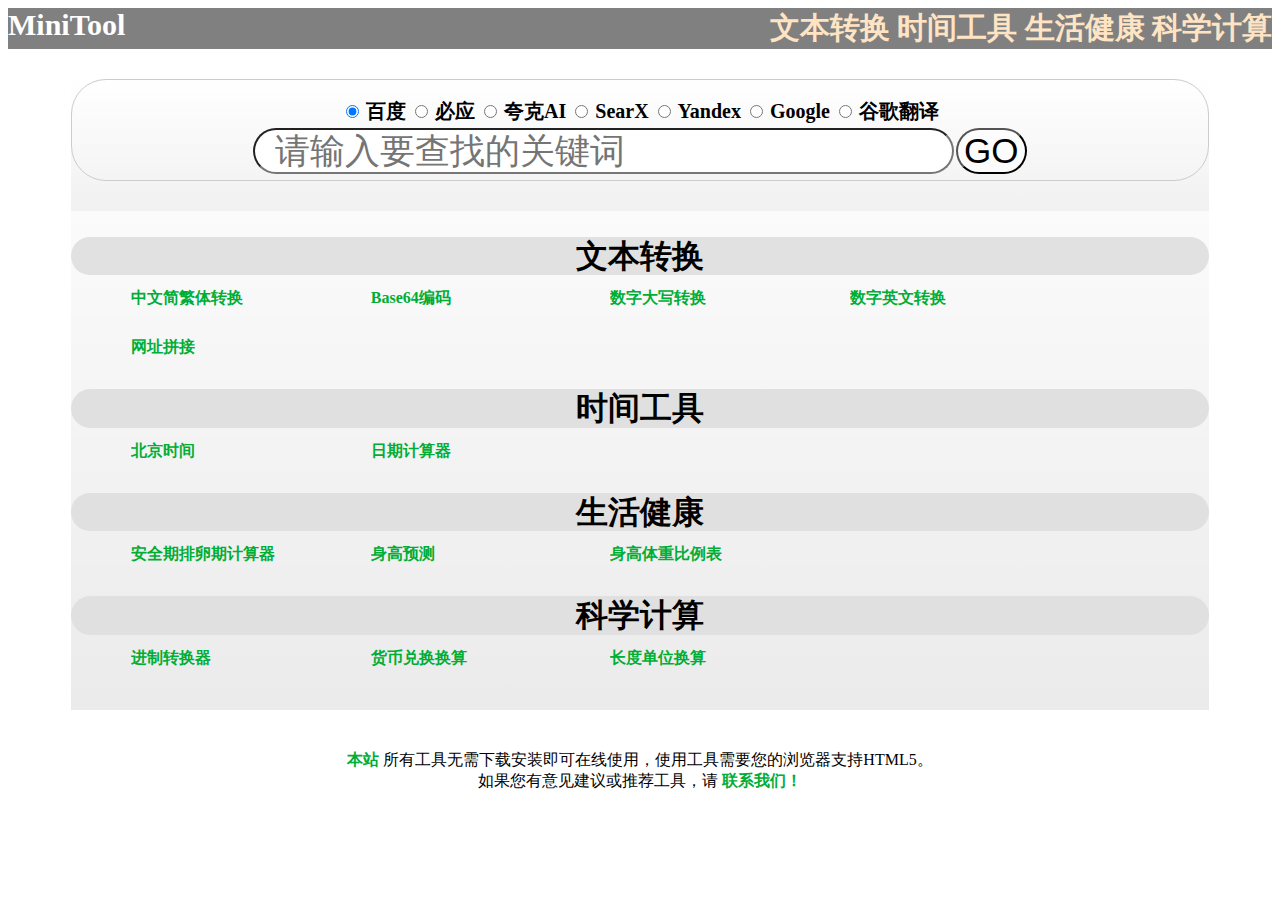
<file: index.html>
<!DOCTYPE html>
<html>

	<head>
		<meta charset="utf-8" />
		<meta http-equiv="X-UA-Compatible" content="IE=edge,chrome=1">
		<meta name="viewport" content="width=device-width, initial-scale=1.0">
		<meta name="author" content="93xo.ox39@gmail.com" />
		<meta name="robots" content="none" />
		<title>首页-MiniTool</title>
		<link rel="stylesheet" type="text/css" href="css/common.css" />
		<link rel="stylesheet" type="text/css" href="css/index.css" />
		<script src="js/index.js" type="text/javascript" charset="utf-8"></script>
		<script src="https://code.jquery.com/jquery-3.1.1.min.js"></script>
	</head>

	<body>
		<!--导航begin-->
		<div class="navigation clearfloat">
			<div class="navl">
				MiniTool
			</div>
			<div class="navr">
				<a href="index.html#t1">文本转换</a>
				<a href="index.html#t2">时间工具</a>
				<a href="index.html#t3">生活健康</a>
				<a href="index.html#t4">科学计算</a>
			</div>
		</div>
		<!--导航end-->
		<!--整体框架begin-->
		<div class="canvas">

			<!--搜索引擎begin -->
			<div id="">

				<form name="search_form1" class="search_form1" target="_blank" onsubmit="return gowhere1(this)" style="vertical-align: middle; padding-top:  15px;border-radius: 35px;border: 1px solid #ccc;">
					<table width="100%" height="100%" align="center" style="vertical-align: middle;">
						<tr align="center">
							<td valign="middle" width="100%" align="center">
								<input checked="" name="myselect" onclick="javascript:this.form.value=0;" type="radio" value="0">
								<font color="#000" style="font-SIZE: 20px;font-weight: bold;">百度</font>
								<input name="myselect" onclick="javascript:this.form.myselectvalue.value=1;" type="radio" value="1">
								<font color="#000" style="font-SIZE: 20px;font-weight: bold;">必应</font>
								<input name="myselect" onclick="javascript:this.form.myselectvalue.value=2;" type="radio" value="2">
								<font color="#000" style="font-SIZE: 20px;font-weight: bold;">夸克AI</font>
								<input name="myselect" onclick="javascript:this.form.myselectvalue.value=3;" type="radio" value="3">
								<font color="#000" style="font-SIZE: 20px;font-weight: bold;">SearX</font>
								<input name="myselect" onclick="javascript:this.form.myselectvalue.value=4;" type="radio" value="4">
								<font color="#000" style="font-SIZE:20px;font-weight: bold;">Yandex</font>
								<input name="myselect" onclick="javascript:this.form.myselectvalue.value=5;" type="radio" value="5">
								<font color="#000" style="font-SIZE: 20px;font-weight: bold;">Google</font>
								<input name="myselect" onclick="javascript:this.form.myselectvalue.value=6;" type="radio" value="6">
								<font color="#000" style="font-SIZE: 20px;font-weight: bold;">谷歌翻译</font>
								<table align="center" width="100%">
									<tbody>
										<tr>
											<td align="center">
												<font style="font-SIZE: 10px">
													<input id="q" name="q" type="text" placeholder="请输入要查找的关键词">
												</font>
												<input type="submit" value="GO" style="font-size:35px;background-color: rgba(255,255,255,.6); border-radius: 30px;">
											</td>
										</tr>
									</tbody>
								</table>
							</td>
						</tr>
					</table>
				</form>

			</div>
			<!--搜索引擎end   -->

			<div class="links panel">
				<div class="panel-body">
					<dl class="row">
						<a name="t1">
							<div class="mytitle">文本转换</div>
						</a>
						<dd class="col-sm-3 col-md-2 col-xs-4">
							<a href="chinese.html" target="_blank">
								<span class="link-title">中文简繁体转换</span>
							</a>
						</dd>
						<dd class="col-sm-3 col-md-2 col-xs-4">
							<a href="base64.html" target="_blank">
								<span class="link-title">Base64编码</span>
							</a>
						</dd>
						<dd class="col-sm-3 col-md-2 col-xs-4">
							<a href="daxiaoxie.html" target="_blank">
								<span class="link-title">数字大写转换</span>
							</a>
						</dd>
						<dd class="col-sm-3 col-md-2 col-xs-4">
							<a href="szyw.html" target="_blank">
								<span class="link-title">数字英文转换</span>
							</a>
						</dd>
						<dd class="col-sm-3 col-md-2 col-xs-4">
							<a href="ms.html" target="_blank">
								<span class="link-title">网址拼接</span>
							</a>
						</dd>
						
					</dl>
					<dl class="row">
						<a name="t2">
							<div class="mytitle">时间工具</div>
						</a>
						<dd class="col-sm-3 col-md-2 col-xs-4">
							<a href="time.html" target="_blank">
								<span class="link-title">北京时间</span>
							</a>
						</dd>
						<dd class="col-sm-3 col-md-2 col-xs-4">
							<a href="timeca.html" target="_blank">
								<span class="link-title">日期计算器</span>
							</a>
						</dd>
					</dl>
					<dl class="row">
						<a name="t3">
							<div class="mytitle">生活健康</div>
						</a>
						<dd class="col-sm-3 col-md-2 col-xs-4">
							<a href="hy.html" target="_blank">
								<span class="link-title">安全期排卵期计算器</span>
							</a>
						</dd>
						<dd class="col-sm-3 col-md-2 col-xs-4">
							<a href="weight.html" target="_blank">
								<span class="link-title">身高预测</span>
							</a>
						</dd>
						<dd class="col-sm-3 col-md-2 col-xs-4">
							<a href="bztz.html" target="_blank">
								<span class="link-title">身高体重比例表</span>
							</a>
						</dd>
					</dl>
					<dl class="row">
						<a name="t4">
							<div class="mytitle">科学计算</div>
						</a>
						<dd class="col-sm-3 col-md-2 col-xs-4">
							<a href="jinzhi.html" target="_blank">
								<span class="link-title">进制转换器</span>
							</a>
						</dd>
						<dd class="col-sm-3 col-md-2 col-xs-4">
							<a href="MoneyChange.html" target="_blank">
								<span class="link-title">货币兑换换算</span>
							</a>
						</dd>
						<dd class="col-sm-3 col-md-2 col-xs-4">
							<a href="cddwhs.html" target="_blank">
								<span class="link-title">长度单位换算</span>
							</a>
						</dd>
						
					</dl>
				</div>

			</div>
		</div>

		</div>
		<!--整体框架end-->
		<!--页脚 begin-->
		<div class="copyright" align="center">
			<a href="index.html">本站</a> 所有工具无需下载安装即可在线使用，使用工具需要您的浏览器支持HTML5。
			<br /> 如果您有意见建议或推荐工具，请
			<a href="#">联系我们！</a>
		</div>
		<!--页脚 end-->
	</body>

</html>
<!--
页面负责人：chc
创作时间：2019-06-19
实现功能：词条搜索，首页排版，整体框架
-->
</file>
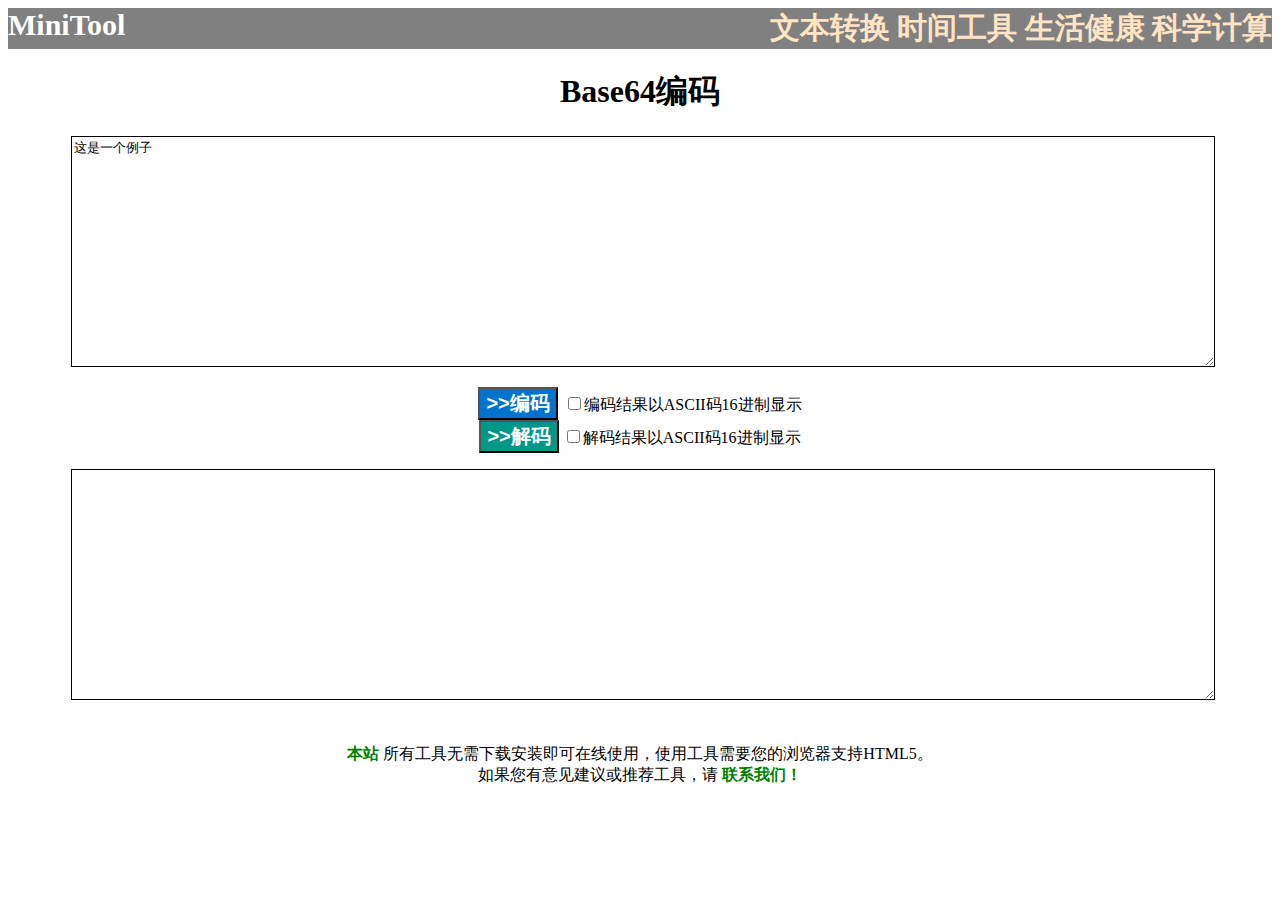
<file: base64.html>
<!DOCTYPE html>
<html>

	<head>
		<meta charset="utf-8" />
		<meta http-equiv="X-UA-Compatible" content="IE=edge,chrome=1">
		<meta name="viewport" content="width=device-width, initial-scale=1.0">
		<meta name="author" content="93xo.ox39@gmail.com" />
		<meta name="robots" content="none" />
		<title>Base64编码-MiniTool</title>
		<!--公共样式-->
		<link rel="stylesheet" type="text/css" href="css/common.css" />
		<!--单页样式-->
		<link rel="stylesheet" type="text/css" href="#" />
		<!--当前页面所用js-->
		<script src="js/base64.js" type="text/javascript" charset="utf-8"></script>
		<script src="https://code.jquery.com/jquery-3.1.1.min.js"></script>
	</head>

	<body>
		<!--导航begin-->
		<div class="navigation clearfloat">
			<div class="navl">
				MiniTool
			</div>
			<div class="navr">
				<a href="index.html#t1">文本转换</a>
				<a href="index.html#t2">时间工具</a>
				<a href="index.html#t3">生活健康</a>
				<a href="index.html#t4">科学计算</a>
			</div>
		</div>
		<!--导航end-->
		<!--整体框架begin-->
		<div class="canvas">
			<h1 align="center">Base64编码</h1>
			<textarea id="texta1" rows="15" cols="">这是一个例子</textarea>
			<br />
			<div class="btmargin">
				<center>
					<button class="bt1" onclick="doEncode();">>>编码</button>
					<label><input type="checkbox" value="hex" id="opt1" />编码结果以ASCII码16进制显示</label>
					<br />
					<button class="bt2" onclick="doDecode();">>>解码</button>
					<label><input type="checkbox" value="hex" id="opt2" />解码结果以ASCII码16进制显示</label>
				</center>
			</div>
			<textarea id="texta2" rows="15" cols=""></textarea>
		</div>
		<!--整体框架end-->
		<!--页脚 begin-->
		<div class="copyright" align="center">
			<a href="index.html">本站</a> 所有工具无需下载安装即可在线使用，使用工具需要您的浏览器支持HTML5。
			<br /> 如果您有意见建议或推荐工具，请
			<a href="#">联系我们！</a>
		</div>
		<!--页脚 end-->
	</body>

</html>
<!--
页面负责人：chc(记得修改!!!)
创作时间：2019-06-19
实现功能：模板
-->
</file>
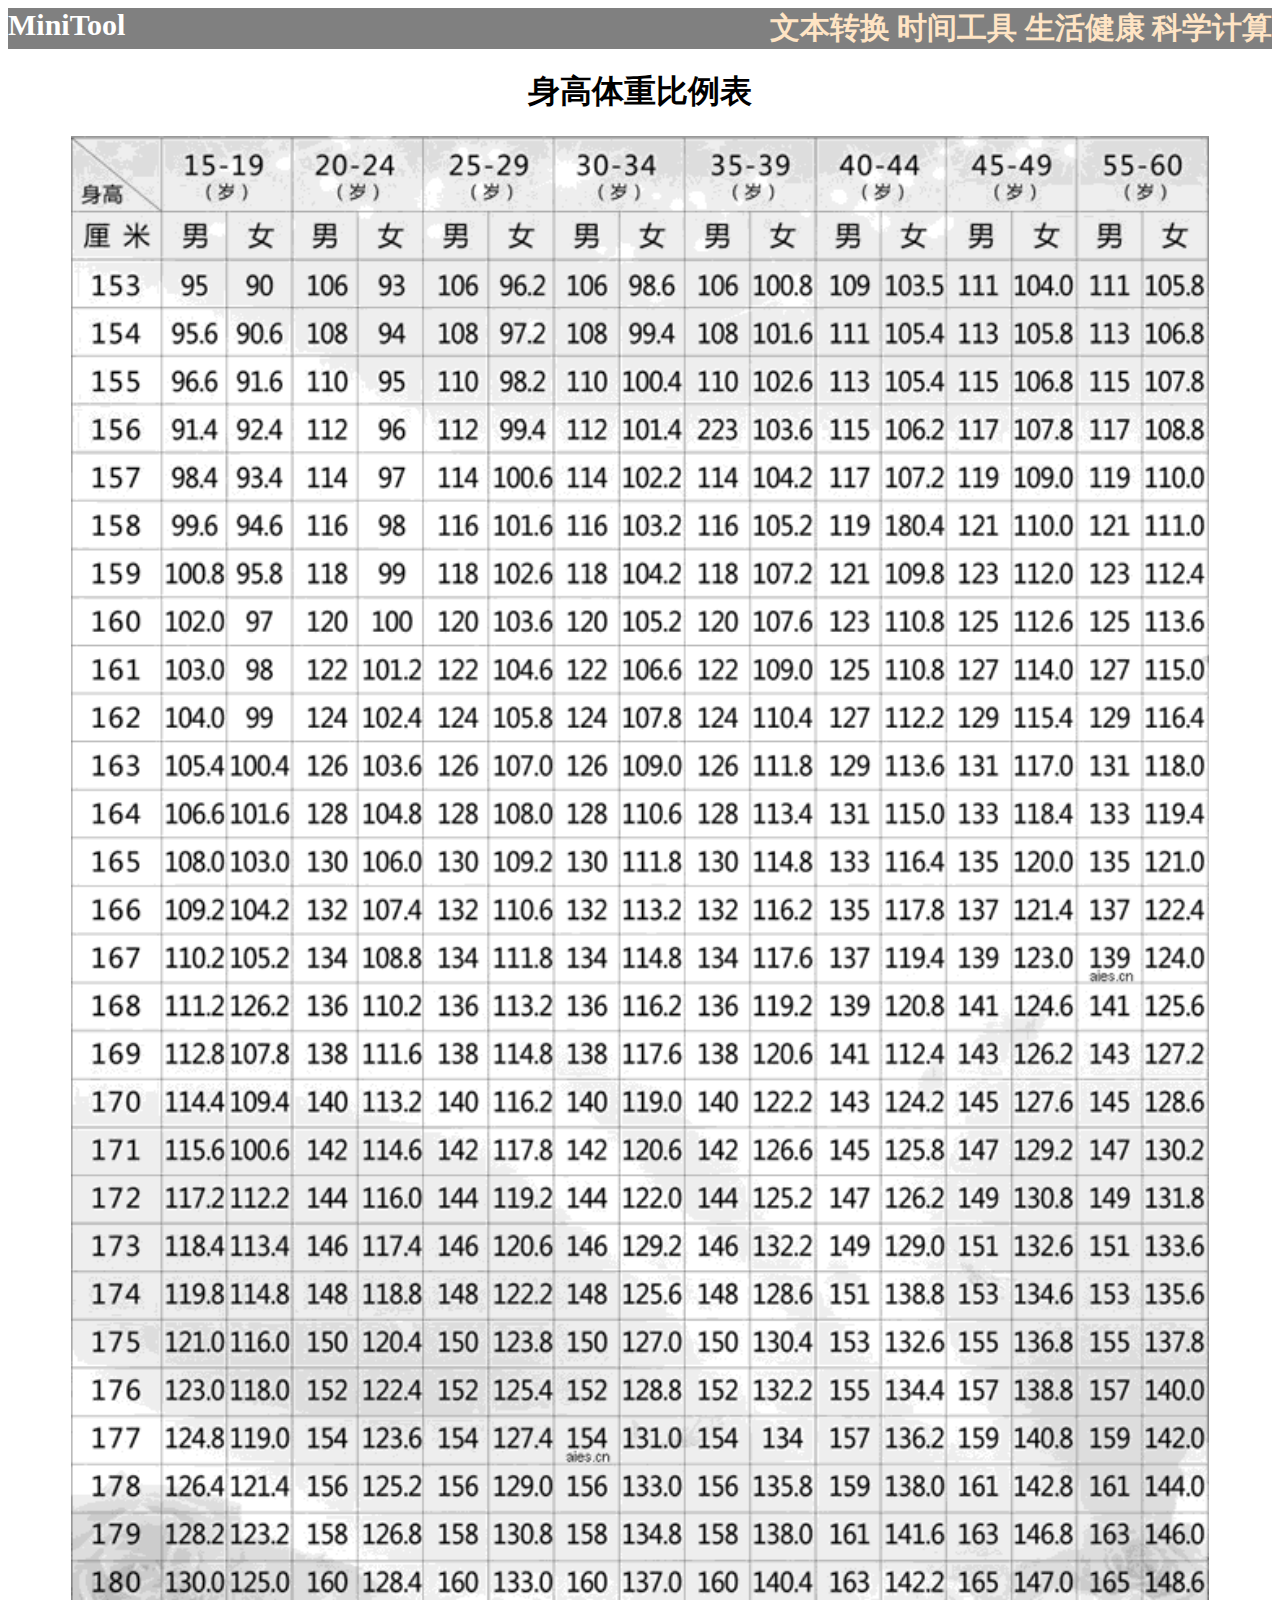
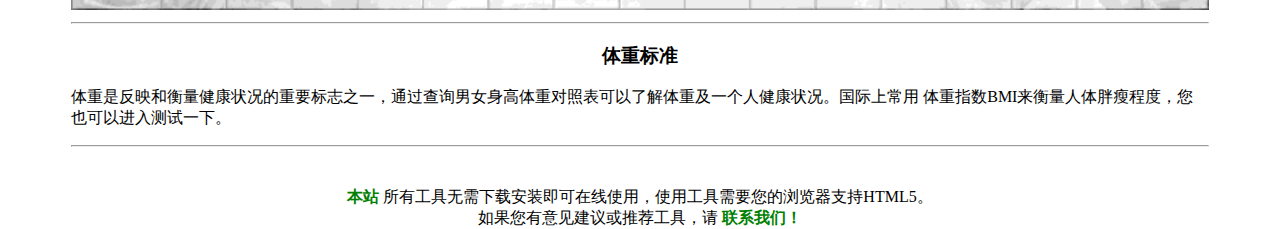
<file: bztz.html>
<!DOCTYPE html>
<html>

	<head>
		<meta charset="utf-8" />
		<meta http-equiv="X-UA-Compatible" content="IE=edge,chrome=1">
		<meta name="viewport" content="width=device-width, initial-scale=1.0">
		<meta name="author" content="93xo.ox39@gmail.com" />
		<meta name="robots" content="none" />
		<title>身高体重比例表-MiniTool</title>
		<!--公共样式-->
		<link rel="stylesheet" type="text/css" href="css/common.css" />
		<!--单页样式-->
		<link rel="stylesheet" type="text/css" href="#" />
		<!--当前页面所用js-->
		<script src="#" type="text/javascript" charset="utf-8"></script>
		<script src="https://code.jquery.com/jquery-3.1.1.min.js"></script>
	</head>

	<body>
		<!--导航begin-->
		<div class="navigation clearfloat">
			<div class="navl">
				MiniTool
			</div>
			<div class="navr">
				<a href="index.html#t1">文本转换</a>
				<a href="index.html#t2">时间工具</a>
				<a href="index.html#t3">生活健康</a>
				<a href="index.html#t4">科学计算</a>
			</div>
		</div>
		<!--导航end-->
		<!--整体框架begin-->
		<div class="canvas">
			<h1>身高体重比例表</h1>
			<img src="img/biaozhuntizhong.png" width="100%">
			<hr />
			<h3 class="title is-3">体重标准</h3>
			<p class="pxsales pxtweb">体重是反映和衡量健康状况的重要标志之一，通过查询男女身高体重对照表可以了解体重及一个人健康状况。国际上常用
				体重指数BMI来衡量人体胖瘦程度，您也可以进入测试一下。</p>
			<hr />
		</div>
		<!--整体框架end-->
		<!--页脚 begin-->
		<div class="copyright" align="center">
			<a href="index.html">本站</a> 所有工具无需下载安装即可在线使用，使用工具需要您的浏览器支持HTML5。
			<br /> 如果您有意见建议或推荐工具，请
			<a href="#">联系我们！</a>
		</div>
		<!--页脚 end-->
	</body>

</html>
<!--
页面负责人：dzx
创作时间：2019-06-19
实现功能：模板
-->
</file>
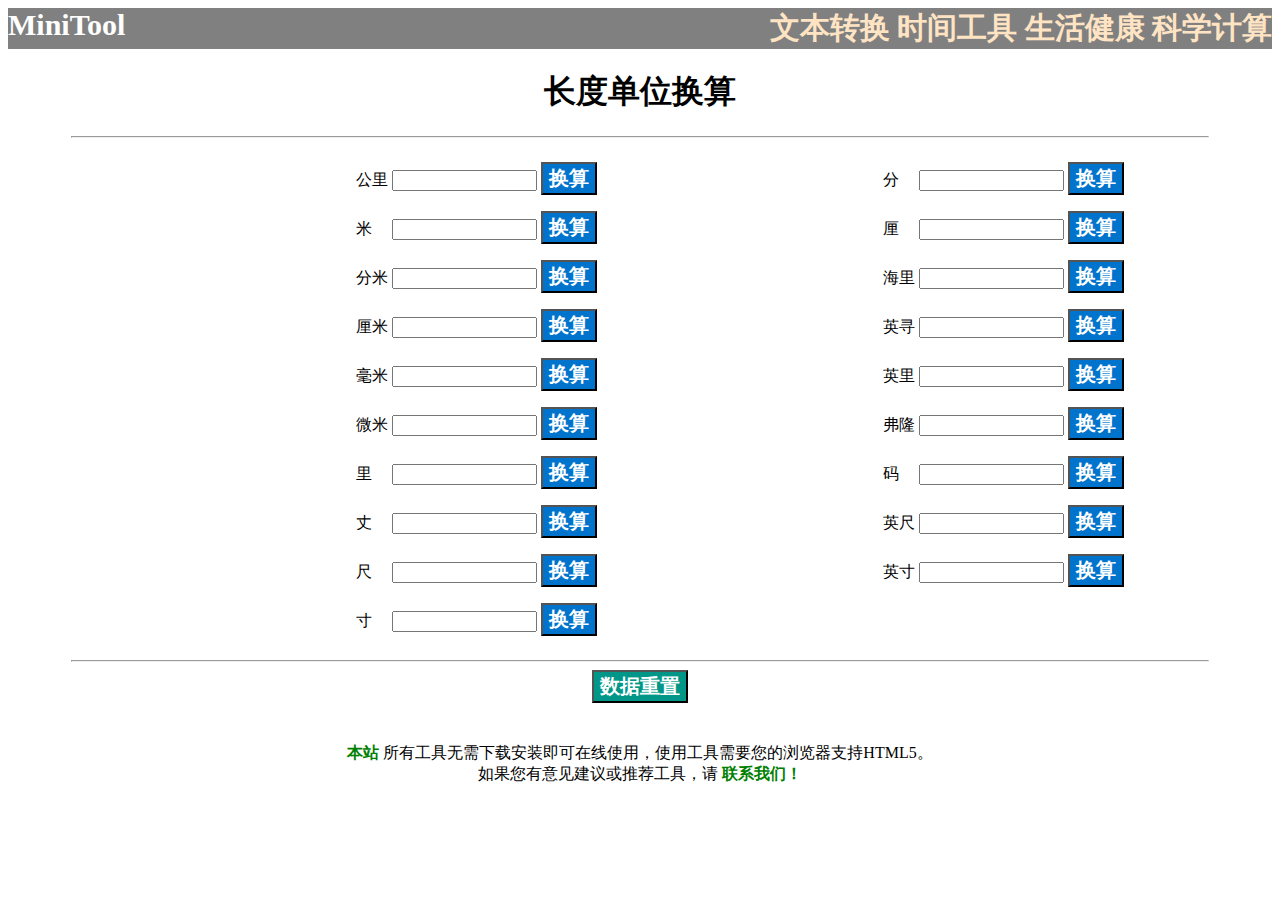
<file: cddwhs.html>
<!DOCTYPE html>
<html>

	<head>
		<meta charset="utf-8" />
		<meta http-equiv="X-UA-Compatible" content="IE=edge,chrome=1">
		<meta name="viewport" content="width=device-width, initial-scale=1.0">
		<meta name="author" content="93xo.ox39@gmail.com" />
		<meta name="robots" content="none" />
		<title>#-MiniTool</title>
		<!--公共样式-->
		<link rel="stylesheet" type="text/css" href="css/common.css" />
		<!--单页样式-->
		<link rel="stylesheet" type="text/css" href="css/cddwhs.css" />
		<!--当前页面所用js-->
		<script type="text/javascript" src="js/cddwhs.js"></script>
	</head>

	<body>
		<!--导航begin-->
		<div class="navigation clearfloat">
			<div class="navl">
				MiniTool
			</div>
			<div class="navr">
				<a href="index.html#t1">文本转换</a>
				<a href="index.html#t2">时间工具</a>
				<a href="index.html#t3">生活健康</a>
				<a href="index.html#t4">科学计算</a>
			</div>
		</div>
		<!--导航end-->
		<!--整体框架begin-->
		<div class="canvas">
			<h1>长度单位换算</h1>
			<hr />
			<form>
				<div class="clearfloat">
					<div class="element">
						<p style="text-align:center;">公里
							<input size="15" name="mKilometer">
							<input class="bt1" onclick="if (checkNum(mKilometer.value)) compute(this.form,mKilometer.name,length_data)" value="换算" type="button" name="mKilometer_bt">
						</p>
						<p style="text-align:center;">米&nbsp;&nbsp;&nbsp;&nbsp;
							<input size="15" name="mMeter">
							<input class="bt1" onclick="if (checkNum(mMeter.value)) compute(this.form,mMeter.name,length_data)" value="换算" type="button" name="mMeter_bt">
						</p>
						<p style="text-align:center;">分米
							<input size="15" name="mDecimeter">
							<input class="bt1" onclick="if (checkNum(mDecimeter.value)) compute(this.form,mDecimeter.name,length_data)" value="换算" type="button" name="mDecimeter_bt">
						</p>
						<p style="text-align:center;">厘米
							<input size="15" name="mCentimeter">
							<input class="bt1" onclick="if (checkNum(mCentimeter.value)) compute(this.form,mCentimeter.name,length_data)" value="换算" type="button" name="mCentimeter_bt">
						</p>
						<p style="text-align:center;">毫米
							<input size="15" name="mMillimeter">
							<input class="bt1" onclick="if (checkNum(mMillimeter.value)) compute(this.form,mMillimeter.name,length_data)" value="换算" type="button" name="mMillimeter_bt">
						</p>
						<p style="text-align:center;">微米
							<input size="15" name="mMicronmeter">
							<input class="bt1" onclick="if (checkNum(mMicronmeter.value)) compute(this.form,mMicronmeter.name,length_data)" value="换算" type="button" name="mMicronmeter_bt">
						</p>
						<p style="text-align:center;">里&nbsp;&nbsp;&nbsp;&nbsp;
							<input size="15" name="mLimeter">
							<input class="bt1" onclick="if (checkNum(mLimeter.value)) compute(this.form,mLimeter.name,length_data)" value="换算" type="button" name="mLimeter_bt">
						</p>
						<p style="text-align:center;">丈&nbsp;&nbsp;&nbsp;&nbsp;
							<input size="15" name="mZhangmeter">
							<input class="bt1" onclick="if (checkNum(mZhangmeter.value)) compute(this.form,mZhangmeter.name,length_data)" value="换算" type="button" name="mZhangmeter_bt">
						</p>
						<p style="text-align:center;">尺&nbsp;&nbsp;&nbsp;&nbsp;
							<input size="15" name="mChimeter">
							<input class="bt1" onclick="if (checkNum(mChimeter.value)) compute(this.form,mChimeter.name,length_data)" value="换算" type="button" name="mChimeter_bt">
						</p>
						<p style="text-align:center;">寸&nbsp;&nbsp;&nbsp;&nbsp;
							<input size="15" name="mCunmeter">
							<input class="bt1" onclick="if (checkNum(mCunmeter.value)) compute(this.form,mCunmeter.name,length_data)" value="换算" type="button" name="mCunmeter_bt">
						</p>
					</div>
					<div class="element">
						<p style="text-align:center;">分&nbsp;&nbsp;&nbsp;&nbsp;
							<input size="15" name="mFenmeter">
							<input class="bt1" onclick="if (checkNum(mFenmeter.value)) compute(this.form,mFenmeter.name,length_data)" value="换算" type="button" name="mFenmeter_bt">
						</p>
						<p style="text-align:center;">厘&nbsp;&nbsp;&nbsp;&nbsp;
							<input size="15" name="mmLimeter">
							<input class="bt1" onclick="if (checkNum(mmLimeter.value)) compute(this.form,mmLimeter.name,length_data)" value="换算" type="button" name="mmLimeter_bt">
						</p>
						<p style="text-align:center;">海里
							<input size="15" name="nautMile">
							<input class="bt1" onclick="if (checkNum(nautMile.value)) compute(this.form,nautMile.name,length_data)" value="换算" type="button" name="nautMile_bt">
						</p>
						<p style="text-align:center;">英寻
							<input size="15" name="nautFathom">
							<input class="bt1" onclick="if (checkNum(nautFathom.value)) compute(this.form,nautFathom.name,length_data)" value="换算" type="button" name="nautFathom_bt">
						</p>
						<p style="text-align:center;">英里
							<input size="15" name="engMile">
							<input class="bt1" onclick="if (checkNum(engMile.value)) compute(this.form,engMile.name,length_data)" value="换算" type="button" name="engMile_bt">
						</p>
						<p style="text-align:center;">弗隆
							<input size="15" name="engFurlong">
							<input class="bt1" onclick="if (checkNum(engFurlong.value)) compute(this.form,engFurlong.name,length_data)" value="换算" type="button" name="engFurlong_bt">
						</p>
						<p style="text-align:center;">码&nbsp;&nbsp;&nbsp;&nbsp;
							<input size="15" name="engYard">
							<input class="bt1" onclick="if (checkNum(engYard.value)) compute(this.form,engYard.name,length_data)" value="换算" type="button" name="engYard_bt">
						</p>
						<p style="text-align:center;">英尺
							<input size="15" name="engFoot">
							<input class="bt1" onclick="if (checkNum(engFoot.value)) compute(this.form,engFoot.name,length_data)" value="换算" type="button" name="engFoot_bt">
						</p>
						<p style="text-align:center;">英寸
							<input size="15" name="engInch">
							<input class="bt1" onclick="if (checkNum(engInch.value)) compute(this.form,engInch.name,length_data)" value="换算" type="button" name="engInch_bt">
						</p>
					</div>
				</div>

				<hr />
				<center>
					<input value="数据重置" type="reset" class="bt2" </center>
			</form>
		</div>
		<!--整体框架end-->
		<!--页脚 begin-->
		<div class="copyright" align="center">
			<a href="index.html">本站</a> 所有工具无需下载安装即可在线使用，使用工具需要您的浏览器支持HTML5。
			<br /> 如果您有意见建议或推荐工具，请
			<a href="#">联系我们！</a>
		</div>
		<!--页脚 end-->
		
	</body>

</html>
<!--
页面负责人：dzx
创作时间：2019-06-19
实现功能：模板
-->
</file>
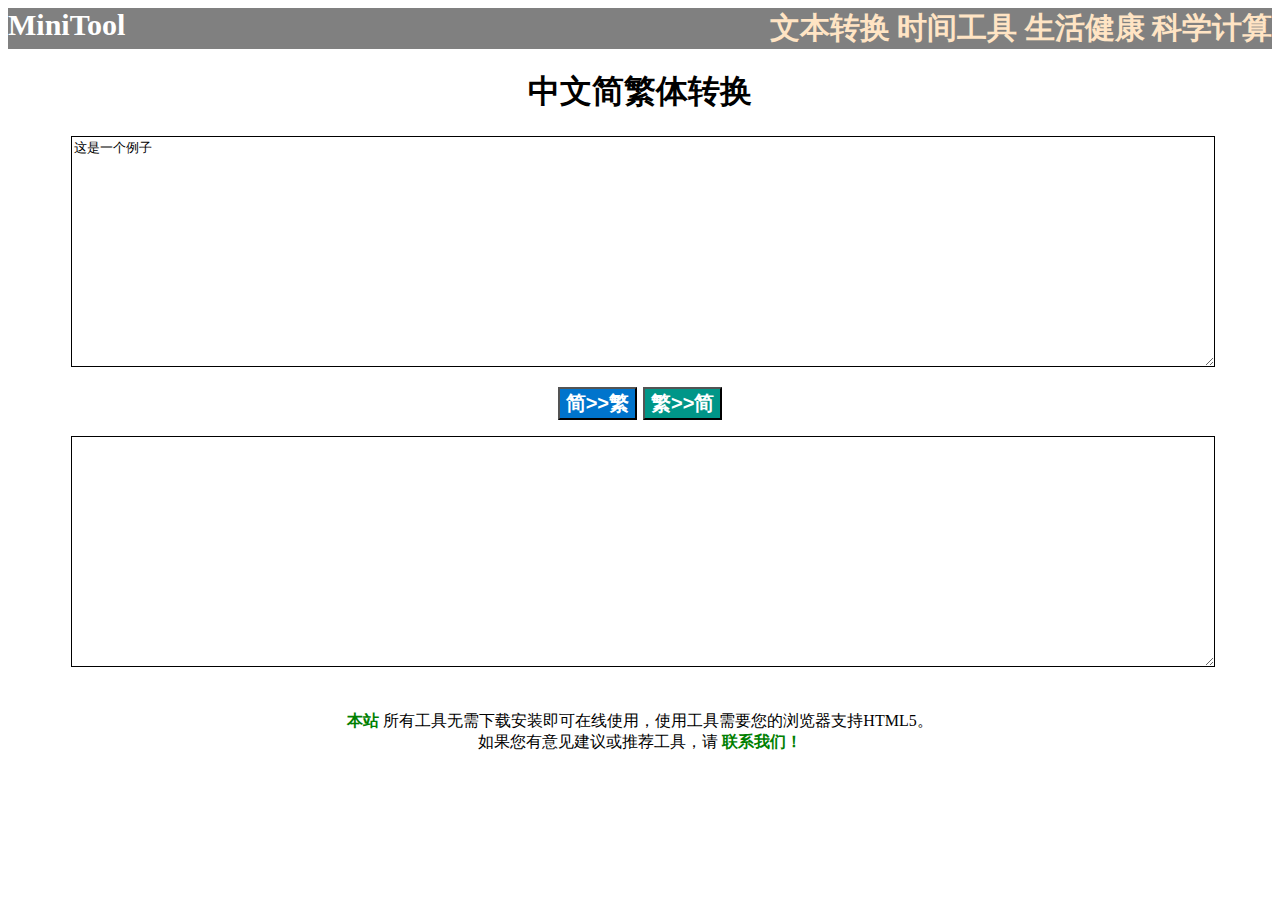
<file: chinese.html>
<!DOCTYPE html>
<html>

	<head>
		<meta charset="utf-8" />
		<meta http-equiv="X-UA-Compatible" content="IE=edge,chrome=1">
		<meta name="viewport" content="width=device-width, initial-scale=1.0">
		<meta name="author" content="93xo.ox39@gmail.com" />
		<meta name="robots" content="none" />
		<title>中文简繁体转换-MiniTool</title>
		<link rel="stylesheet" type="text/css" href="css/common.css" />
		<script src="https://code.jquery.com/jquery-3.1.1.min.js"></script>
	</head>

	<body>
		<!--导航begin-->
		<div class="navigation clearfloat">
			<div class="navl">
				MiniTool
			</div>
			<div class="navr">
				<a href="index.html#t1">文本转换</a>
				<a href="index.html#t2">时间工具</a>
				<a href="index.html#t3">生活健康</a>
				<a href="index.html#t4">科学计算</a>
			</div>
		</div>
		<!--导航end-->
		<!--整体框架begin-->
		<div class="canvas">
			<h1 align="center">中文简繁体转换</h1>
			<textarea id="texta1" rows="15" cols="" onFocus="OnEnter(this)" onBlur="OnExit(this)">这是一个例子</textarea>
			<br />
			<div class="btmargin">
				<center>
					<button class="bt1" onclick="convert(1)" >简>>繁</button>
					<button class="bt2" onclick="convert(0)"  >繁>>简</button>
				</center>
			</div>
			<textarea id="texta2" rows="15" cols=""></textarea>
		</div>
		<!--整体框架end-->
		<!--页脚 begin-->
		<div class="copyright" align="center">
			<a href="index.html">本站</a> 所有工具无需下载安装即可在线使用，使用工具需要您的浏览器支持HTML5。
			<br /> 如果您有意见建议或推荐工具，请
			<a href="#">联系我们！</a>
		</div>
		<!--页脚 end-->
	</body>
<!--函数实现-->
<script type="text/javascript">
	
function findObj(n, d) { //v4.0
	var p,i,x;  if(!d) d=document; if((p=n.indexOf("?"))>0&&parent.frames.length) {
		d=parent.frames[n.substring(p+1)].document; n=n.substring(0,p);}
	if(!(x=d[n])&&d.all) x=d.all[n]; for (i=0;!x&&i<d.forms.length;i++) x=d.forms[i][n];
	for(i=0;!x&&d.layers&&i<d.layers.length;i++) x=findObj(n,d.layers[i].document);
	if(!x && document.getElementById) x=document.getElementById(n); return x;
}

function charPYStr(){
	return '啊阿埃挨哎唉哀皑癌蔼矮艾碍爱隘鞍氨安俺按暗岸胺案肮昂盎凹敖熬翱袄傲奥懊澳芭捌扒叭吧笆八疤巴拔跋靶把耙坝霸罢爸白柏百摆佰败拜稗斑班搬扳般颁板版扮拌伴瓣半办绊邦帮梆榜膀绑棒磅蚌镑傍谤苞胞包褒剥薄雹保堡饱宝抱报暴豹鲍爆杯碑悲卑北辈背贝钡倍狈备惫焙被奔苯本笨崩绷甭泵蹦迸逼鼻比鄙笔彼碧蓖蔽毕毙毖币庇痹闭敝弊必辟壁臂避陛鞭边编贬扁便变卞辨辩辫遍标彪膘表鳖憋别瘪彬斌濒滨宾摈兵冰柄丙秉饼炳病并玻菠播拨钵波博勃搏铂箔伯帛舶脖膊渤泊驳捕卜哺补埠不布步簿部怖擦猜裁材才财睬踩采彩菜蔡餐参蚕残惭惨灿苍舱仓沧藏操糙槽曹草厕策侧册测层蹭插叉茬茶查碴搽察岔差诧拆柴豺搀掺蝉馋谗缠铲产阐颤昌猖场尝常长偿肠厂敞畅唱倡超抄钞朝嘲潮巢吵炒车扯撤掣彻澈郴臣辰尘晨忱沉陈趁衬撑称城橙成呈乘程惩澄诚承逞骋秤吃痴持匙池迟弛驰耻齿侈尺赤翅斥炽充冲虫崇宠抽酬畴踌稠愁筹仇绸瞅丑臭初出橱厨躇锄雏滁除楚础储矗搐触处揣川穿椽传船喘串疮窗幢床闯创吹炊捶锤垂春椿醇唇淳纯蠢戳绰疵茨磁雌辞慈瓷词此刺赐次聪葱囱匆从丛凑粗醋簇促蹿篡窜摧崔催脆瘁粹淬翠村存寸磋撮搓措挫错搭达答瘩打大呆歹傣戴带殆代贷袋待逮怠耽担丹单郸掸胆旦氮但惮淡诞弹蛋当挡党荡档刀捣蹈倒岛祷导到稻悼道盗德得的蹬灯登等瞪凳邓堤低滴迪敌笛狄涤翟嫡抵底地蒂第帝弟递缔颠掂滇碘点典靛垫电佃甸店惦奠淀殿碉叼雕凋刁掉吊钓调跌爹碟蝶迭谍叠丁盯叮钉顶鼎锭定订丢东冬董懂动栋侗恫冻洞兜抖斗陡豆逗痘都督毒犊独读堵睹赌杜镀肚度渡妒端短锻段断缎堆兑队对墩吨蹲敦顿囤钝盾遁掇哆多夺垛躲朵跺舵剁惰堕蛾峨鹅俄额讹娥恶厄扼遏鄂饿恩而儿耳尔饵洱二贰发罚筏伐乏阀法珐藩帆番翻樊矾钒繁凡烦反返范贩犯饭泛坊芳方肪房防妨仿访纺放菲非啡飞肥匪诽吠肺废沸费芬酚吩氛分纷坟焚汾粉奋份忿愤粪丰封枫蜂峰锋风疯烽逢冯缝讽奉凤佛否夫敷肤孵扶拂辐幅氟符伏俘服浮涪福袱弗甫抚辅俯釜斧脯腑府腐赴副覆赋复傅付阜父腹负富讣附妇缚咐噶嘎该改概钙盖溉干甘杆柑竿肝赶感秆敢赣冈刚钢缸肛纲岗港杠篙皋高膏羔糕搞镐稿告哥歌搁戈鸽胳疙割革葛格蛤阁隔铬个各给根跟耕更庚羹埂耿梗工攻功恭龚供躬公宫弓巩汞拱贡共钩勾沟苟狗垢构购够辜菇咕箍估沽孤姑鼓古蛊骨谷股故顾固雇刮瓜剐寡挂褂乖拐怪棺关官冠观管馆罐惯灌贯光广逛瑰规圭硅归龟闺轨鬼诡癸桂柜跪贵刽辊滚棍锅郭国果裹过哈骸孩海氦亥害骇酣憨邯韩含涵寒函喊罕翰撼捍旱憾悍焊汗汉夯杭航壕嚎豪毫郝好耗号浩呵喝荷菏核禾和何合盒貉阂河涸赫褐鹤贺嘿黑痕很狠恨哼亨横衡恒轰哄烘虹鸿洪宏弘红喉侯猴吼厚候后呼乎忽瑚壶葫胡蝴狐糊湖弧虎唬护互沪户花哗华猾滑画划化话槐徊怀淮坏欢环桓还缓换患唤痪豢焕涣宦幻荒慌黄磺蝗簧皇凰惶煌晃幌恍谎灰挥辉徽恢蛔回毁悔慧卉惠晦贿秽会烩汇讳诲绘荤昏婚魂浑混豁活伙火获或惑霍货祸击圾基机畸稽积箕肌饥迹激讥鸡姬绩缉吉极棘辑籍集及急疾汲即嫉级挤几脊己蓟技冀季伎祭剂悸济寄寂计记既忌际继纪嘉枷夹佳家加荚颊贾甲钾假稼价架驾嫁歼监坚尖笺间煎兼肩艰奸缄茧检柬碱硷拣捡简俭剪减荐槛鉴践贱见键箭件健舰剑饯渐溅涧建僵姜将浆江疆蒋桨奖讲匠酱降蕉椒礁焦胶交郊浇骄娇嚼搅铰矫侥脚狡角饺缴绞剿教酵轿较叫窖揭接皆秸街阶截劫节茎睛晶鲸京惊精粳经井警景颈静境敬镜径痉靖竟竞净炯窘揪究纠玖韭久灸九酒厩救旧臼舅咎就疚鞠拘狙疽居驹菊局咀矩举沮聚拒据巨具距踞锯俱句惧炬剧捐鹃娟倦眷卷绢撅攫抉掘倔爵桔杰捷睫竭洁结解姐戒藉芥界借介疥诫届巾筋斤金今津襟紧锦仅谨进靳晋禁近烬浸尽劲荆兢觉决诀绝均菌钧军君峻俊竣浚郡骏喀咖卡咯开揩楷凯慨刊堪勘坎砍看康慷糠扛抗亢炕考拷烤靠坷苛柯棵磕颗科壳咳可渴克刻客课肯啃垦恳坑吭空恐孔控抠口扣寇枯哭窟苦酷库裤夸垮挎跨胯块筷侩快宽款匡筐狂框矿眶旷况亏盔岿窥葵奎魁傀馈愧溃坤昆捆困括扩廓阔垃拉喇蜡腊辣啦莱来赖蓝婪栏拦篮阑兰澜谰揽览懒缆烂滥琅榔狼廊郎朗浪捞劳牢老佬姥酪烙涝勒乐雷镭蕾磊累儡垒擂肋类泪棱楞冷厘梨犁黎篱狸离漓理李里鲤礼莉荔吏栗丽厉励砾历利傈例俐痢立粒沥隶力璃哩俩联莲连镰廉怜涟帘敛脸链恋炼练粮凉梁粱良两辆量晾亮谅撩聊僚疗燎寥辽潦了撂镣廖料列裂烈劣猎琳林磷霖临邻鳞淋凛赁吝拎玲菱零龄铃伶羚凌灵陵岭领另令溜琉榴硫馏留刘瘤流柳六龙聋咙笼窿隆垄拢陇楼娄搂篓漏陋芦卢颅庐炉掳卤虏鲁麓碌露路赂鹿潞禄录陆戮驴吕铝侣旅履屡缕虑氯律率滤绿峦挛孪滦卵乱掠略抡轮伦仑沦纶论萝螺罗逻锣箩骡裸落洛骆络妈麻玛码蚂马骂嘛吗埋买麦卖迈脉瞒馒蛮满蔓曼慢漫谩芒茫盲氓忙莽猫茅锚毛矛铆卯茂冒帽貌贸么玫枚梅酶霉煤没眉媒镁每美昧寐妹媚门闷们萌蒙檬盟锰猛梦孟眯醚靡糜迷谜弥米秘觅泌蜜密幂棉眠绵冕免勉娩缅面苗描瞄藐秒渺庙妙蔑灭民抿皿敏悯闽明螟鸣铭名命谬摸摹蘑模膜磨摩魔抹末莫墨默沫漠寞陌谋牟某拇牡亩姆母墓暮幕募慕木目睦牧穆拿哪呐钠那娜纳氖乃奶耐奈南男难囊挠脑恼闹淖呢馁内嫩能妮霓倪泥尼拟你匿腻逆溺蔫拈年碾撵捻念娘酿鸟尿捏聂孽啮镊镍涅您柠狞凝宁拧泞牛扭钮纽脓浓农弄奴努怒女暖虐疟挪懦糯诺哦欧鸥殴藕呕偶沤啪趴爬帕怕琶拍排牌徘湃派攀潘盘磐盼畔判叛乓庞旁耪胖抛咆刨炮袍跑泡呸胚培裴赔陪配佩沛喷盆砰抨烹澎彭蓬棚硼篷膨朋鹏捧碰坯砒霹批披劈琵毗啤脾疲皮匹痞僻屁譬篇偏片骗飘漂瓢票撇瞥拼频贫品聘乒坪苹萍平凭瓶评屏坡泼颇婆破魄迫粕剖扑铺仆莆葡菩蒲埔朴圃普浦谱曝瀑期欺栖戚妻七凄漆柒沏其棋奇歧畦崎脐齐旗祈祁骑起岂乞企启契砌器气迄弃汽泣讫掐洽牵扦钎铅千迁签仟谦乾黔钱钳前潜遣浅谴堑嵌欠歉枪呛腔羌墙蔷强抢橇锹敲悄桥瞧乔侨巧鞘撬翘峭俏窍切茄且怯窃钦侵亲秦琴勤芹擒禽寝沁青轻氢倾卿清擎晴氰情顷请庆琼穷秋丘邱球求囚酋泅趋区蛆曲躯屈驱渠取娶龋趣去圈颧权醛泉全痊拳犬券劝缺炔瘸却鹊榷确雀裙群然燃冉染瓤壤攘嚷让饶扰绕惹热壬仁人忍韧任认刃妊纫扔仍日戎茸蓉荣融熔溶容绒冗揉柔肉茹蠕儒孺如辱乳汝入褥软阮蕊瑞锐闰润若弱撒洒萨腮鳃塞赛三叁伞散桑嗓丧搔骚扫嫂瑟色涩森僧莎砂杀刹沙纱傻啥煞筛晒珊苫杉山删煽衫闪陕擅赡膳善汕扇缮墒伤商赏晌上尚裳梢捎稍烧芍勺韶少哨邵绍奢赊蛇舌舍赦摄射慑涉社设砷申呻伸身深娠绅神沈审婶甚肾慎渗声生甥牲升绳省盛剩胜圣师失狮施湿诗尸虱十石拾时什食蚀实识史矢使屎驶始式示士世柿事拭誓逝势是嗜噬适仕侍释饰氏市恃室视试收手首守寿授售受瘦兽蔬枢梳殊抒输叔舒淑疏书赎孰熟薯暑曙署蜀黍鼠属术述树束戍竖墅庶数漱恕刷耍摔衰甩帅栓拴霜双爽谁水睡税吮瞬顺舜说硕朔烁斯撕嘶思私司丝死肆寺嗣四伺似饲巳松耸怂颂送宋讼诵搜艘擞嗽苏酥俗素速粟僳塑溯宿诉肃酸蒜算虽隋随绥髓碎岁穗遂隧祟孙损笋蓑梭唆缩琐索锁所塌他它她塔獭挞蹋踏胎苔抬台泰酞太态汰坍摊贪瘫滩坛檀痰潭谭谈坦毯袒碳探叹炭汤塘搪堂棠膛唐糖倘躺淌趟烫掏涛滔绦萄桃逃淘陶讨套特藤腾疼誊梯剔踢锑提题蹄啼体替嚏惕涕剃屉天添填田甜恬舔腆挑条迢眺跳贴铁帖厅听烃汀廷停亭庭挺艇通桐酮瞳同铜彤童桶捅筒统痛偷投头透凸秃突图徒途涂屠土吐兔湍团推颓腿蜕褪退吞屯臀拖托脱鸵陀驮驼椭妥拓唾挖哇蛙洼娃瓦袜歪外豌弯湾玩顽丸烷完碗挽晚皖惋宛婉万腕汪王亡枉网往旺望忘妄威巍微危韦违桅围唯惟为潍维苇萎委伟伪尾纬未蔚味畏胃喂魏位渭谓尉慰卫瘟温蚊文闻纹吻稳紊问嗡翁瓮挝蜗涡窝我斡卧握沃巫呜钨乌污诬屋无芜梧吾吴毋武五捂午舞伍侮坞戊雾晤物勿务悟误昔熙析西硒矽晰嘻吸锡牺稀息希悉膝夕惜熄烯溪汐犀檄袭席习媳喜铣洗系隙戏细瞎虾匣霞辖暇峡侠狭下厦夏吓掀锨先仙鲜纤咸贤衔舷闲涎弦嫌显险现献县腺馅羡宪陷限线相厢镶香箱襄湘乡翔祥详想响享项巷橡像向象萧硝霄削哮嚣销消宵淆晓小孝校肖啸笑效楔些歇蝎鞋协挟携邪斜胁谐写械卸蟹懈泄泻谢屑薪芯锌欣辛新忻心信衅星腥猩惺兴刑型形邢行醒幸杏性姓兄凶胸匈汹雄熊休修羞朽嗅锈秀袖绣墟戌需虚嘘须徐许蓄酗叙旭序畜恤絮婿绪续轩喧宣悬旋玄选癣眩绚靴薛学穴雪血勋熏循旬询寻驯巡殉汛训讯逊迅压押鸦鸭呀丫芽牙蚜崖衙涯雅哑亚讶焉咽阉烟淹盐严研蜒岩延言颜阎炎沿奄掩眼衍演艳堰燕厌砚雁唁彦焰宴谚验殃央鸯秧杨扬佯疡羊洋阳氧仰痒养样漾邀腰妖瑶摇尧遥窑谣姚咬舀药要耀椰噎耶爷野冶也页掖业叶曳腋夜液一壹医揖铱依伊衣颐夷遗移仪胰疑沂宜姨彝椅蚁倚已乙矣以艺抑易邑屹亿役臆逸肄疫亦裔意毅忆义益溢诣议谊译异翼翌绎茵荫因殷音阴姻吟银淫寅饮尹引隐印英樱婴鹰应缨莹萤营荧蝇迎赢盈影颖硬映哟拥佣臃痈庸雍踊蛹咏泳涌永恿勇用幽优悠忧尤由邮铀犹油游酉有友右佑釉诱又幼迂淤于盂榆虞愚舆余俞逾鱼愉渝渔隅予娱雨与屿禹宇语羽玉域芋郁吁遇喻峪御愈欲狱育誉浴寓裕预豫驭鸳渊冤元垣袁原援辕园员圆猿源缘远苑愿怨院曰约越跃钥岳粤月悦阅耘云郧匀陨允运蕴酝晕韵孕匝砸杂栽哉灾宰载再在咱攒暂赞赃脏葬遭糟凿藻枣早澡蚤躁噪造皂灶燥责择则泽贼怎增憎曾赠扎喳渣札轧铡闸眨栅榨咋乍炸诈摘斋宅窄债寨瞻毡詹粘沾盏斩辗崭展蘸栈占战站湛绽樟章彰漳张掌涨杖丈帐账仗胀瘴障招昭找沼赵照罩兆肇召遮折哲蛰辙者锗蔗这浙珍斟真甄砧臻贞针侦枕疹诊震振镇阵蒸挣睁征狰争怔整拯正政帧症郑证芝枝支吱蜘知肢脂汁之织职直植殖执值侄址指止趾只旨纸志挚掷至致置帜峙制智秩稚质炙痔滞治窒中盅忠钟衷终种肿重仲众舟周州洲诌粥轴肘帚咒皱宙昼骤珠株蛛朱猪诸诛逐竹烛煮拄瞩嘱主著柱助蛀贮铸筑住注祝驻抓爪拽专砖转撰赚篆桩庄装妆撞壮状椎锥追赘坠缀谆准捉拙卓桌琢茁酌啄着灼浊兹咨资姿滋淄孜紫仔籽滓子自渍字鬃棕踪宗综总纵邹走奏揍租足卒族祖诅阻组钻纂嘴醉最罪尊遵昨左佐柞做作坐座锕嗳嫒瑷暧霭谙铵鹌媪骜鳌钯呗钣鸨龅鹎贲锛荜哔滗铋筚跸苄缏笾骠飑飙镖镳鳔傧缤槟殡膑镔髌鬓禀饽钹鹁钸骖黪恻锸侪钗冁谄谶蒇忏婵骣觇禅镡伥苌怅阊鲳砗伧谌榇碜龀枨柽铖铛饬鸱铳俦帱雠刍绌蹰钏怆缍鹑辍龊鹚苁骢枞辏撺锉鹾哒鞑骀绐殚赕瘅箪谠砀裆焘镫籴诋谛绨觌镝巅钿癫铫鲷鲽铤铥岽鸫窦渎椟牍笃黩簖怼镦炖趸铎谔垩阏轭锇锷鹗颚颛鳄诶迩铒鸸鲕钫鲂绯镄鲱偾沣凫驸绂绋赙麸鲋鳆钆赅尴擀绀戆睾诰缟锆纥镉颍亘赓绠鲠诟缑觏诂毂钴锢鸪鹄鹘鸹掴诖掼鹳鳏犷匦刿妫桧鲑鳜衮绲鲧埚呙帼椁蝈铪阚绗颉灏颢诃阖蛎黉讧荭闳鲎浒鹕骅桦铧奂缳锾鲩鳇诙荟哕浍缋珲晖诨馄阍钬镬讦诘荠叽哜骥玑觊齑矶羁虿跻霁鲚鲫郏浃铗镓蛲谏缣戋戬睑鹣笕鲣鞯绛缰挢峤鹪鲛疖颌鲒卺荩馑缙赆觐刭泾迳弪胫靓阄鸠鹫讵屦榉飓钜锔窭龃锩镌隽谲珏皲剀垲忾恺铠锴龛闶钪铐骒缂轲钶锞颔龈铿喾郐哙脍狯髋诓诳邝圹纩贶匮蒉愦聩篑阃锟鲲蛴崃徕涞濑赉睐铼癞籁岚榄斓镧褴阆锒唠崂铑铹痨鳓诔缧俪郦坜苈莅蓠呖逦骊缡枥栎轹砺锂鹂疠粝跞雳鲡鳢蔹奁潋琏殓裢裣鲢魉缭钌鹩蔺廪檩辚躏绫棂蛏鲮浏骝绺镏鹨茏泷珑栊胧砻偻蒌喽嵝镂瘘耧蝼髅垆撸噜闾泸渌栌橹轳辂辘氇胪鸬鹭舻鲈脔娈栾鸾銮囵荦猡泺椤脶镙榈褛锊呒唛嬷杩劢缦镘颡鳗麽扪焖懑钔芈谧猕祢渑腼黾缈缪闵缗谟蓦馍殁镆钼铙讷铌鲵辇鲶茑袅陧蘖嗫颟蹑苎咛聍侬哝驽钕傩讴怄瓯蹒疱辔纰罴铍谝骈缥嫔钋镤镨蕲骐绮桤碛颀颃鳍佥荨悭骞缱椠钤嫱樯戗炝锖锵镪羟跄诮谯荞缲硗跷惬锲箧锓揿鲭茕蛱巯赇虮鳅诎岖阒觑鸲诠绻辁铨阕阙悫荛娆桡饪轫嵘蝾缛铷颦蚬飒毵糁缫啬铯穑铩鲨酾讪姗骟钐鳝垧殇觞厍滠畲诜谂渖谥埘莳弑轼贳铈鲥绶摅纾闩铄厮驷缌锶鸶薮馊飕锼谡稣谇荪狲唢睃闼铊鳎钛鲐昙钽锬顸傥饧铴镗韬铽缇鹈阗粜龆鲦恸钭钍抟饨箨鼍娲腽纨绾辋诿帏闱沩涠玮韪炜鲔阌莴龌邬庑怃妩骛鹉鹜饩阋玺觋硖苋莶藓岘猃娴鹇痫蚝籼跹芗饷骧缃飨哓潇骁绡枭箫亵撷绁缬陉荥馐鸺诩顼谖铉镟谑泶鳕埙浔鲟垭娅桠氩厣赝俨兖谳恹闫酽魇餍鼹炀轺鹞鳐靥谒邺晔烨诒呓峄饴怿驿缢轶贻钇镒镱瘗舣铟瘾茔莺萦蓥撄嘤滢潆璎鹦瘿颏罂镛莸铕鱿伛俣谀谕蓣嵛饫阈妪纡觎欤钰鹆鹬龉橼鸢鼋钺郓芸恽愠纭韫殒氲瓒趱錾驵赜啧帻箦谮缯谵诏钊谪辄鹧浈缜桢轸赈祯鸩诤峥钲铮筝骘栉栀轵轾贽鸷蛳絷踬踯觯锺纣绉伫槠铢啭馔颞骓缒诼镯谘缁辎赀眦锱龇鲻偬诹驺鲰镞缵躜鳟讠谫郄勐凼坂垅垴埯埝苘荬荮莜莼菰藁揸吒吣咔咝咴噘噼嚯幞岙嵴彷徼犸狍馀馇馓馕愣憷懔丬溆滟溷漤潴澹甯纟绔绱珉枧桊桉槔橥轱轷赍肷胨飚煳煅熘愍淼砜磙眍钚钷铘铞锃锍锎锏锘锝锪锫锿镅镎镢镥镩镲稆鹋鹛鹱疬疴痖癯裥襁耢颥螨麴鲅鲆鲇鲞鲴鲺鲼鳊鳋鳘鳙鞒鞴齄';
}

function ftPYStr(){
	return '啊阿埃挨哎唉哀皚癌藹矮艾礙愛隘鞍氨安俺按暗岸胺案骯昂盎凹敖熬翺襖傲奧懊澳芭捌扒叭吧笆八疤巴拔跋靶把耙壩霸罷爸白柏百擺佰敗拜稗斑班搬扳般頒板版扮拌伴瓣半辦絆邦幫梆榜膀綁棒磅蚌鎊傍謗苞胞包褒剝薄雹保堡飽寶抱報暴豹鮑爆杯碑悲卑北輩背貝鋇倍狽備憊焙被奔苯本笨崩繃甭泵蹦迸逼鼻比鄙筆彼碧蓖蔽畢斃毖幣庇痹閉敝弊必辟壁臂避陛鞭邊編貶扁便變卞辨辯辮遍標彪膘表鱉憋別癟彬斌瀕濱賓擯兵冰柄丙秉餅炳病並玻菠播撥缽波博勃搏鉑箔伯帛舶脖膊渤泊駁捕蔔哺補埠不布步簿部怖擦猜裁材才財睬踩采彩菜蔡餐參蠶殘慚慘燦蒼艙倉滄藏操糙槽曹草廁策側冊測層蹭插叉茬茶查碴搽察岔差詫拆柴豺攙摻蟬饞讒纏鏟產闡顫昌猖場嘗常長償腸廠敞暢唱倡超抄鈔朝嘲潮巢吵炒車扯撤掣徹澈郴臣辰塵晨忱沈陳趁襯撐稱城橙成呈乘程懲澄誠承逞騁秤吃癡持匙池遲弛馳恥齒侈尺赤翅斥熾充沖蟲崇寵抽酬疇躊稠愁籌仇綢瞅醜臭初出櫥廚躇鋤雛滁除楚礎儲矗搐觸處揣川穿椽傳船喘串瘡窗幢床闖創吹炊捶錘垂春椿醇唇淳純蠢戳綽疵茨磁雌辭慈瓷詞此刺賜次聰蔥囪匆從叢湊粗醋簇促躥篡竄摧崔催脆瘁粹淬翠村存寸磋撮搓措挫錯搭達答瘩打大呆歹傣戴帶殆代貸袋待逮怠耽擔丹單鄲撣膽旦氮但憚淡誕彈蛋當擋黨蕩檔刀搗蹈倒島禱導到稻悼道盜德得的蹬燈登等瞪凳鄧堤低滴迪敵笛狄滌翟嫡抵底地蒂第帝弟遞締顛掂滇碘點典靛墊電佃甸店惦奠澱殿碉叼雕雕刁掉吊釣調跌爹碟蝶叠諜疊丁盯叮釘頂鼎錠定訂丟東冬董懂動棟侗恫凍洞兜抖鬥陡豆逗痘都督毒犢獨讀堵睹賭杜鍍肚度渡妒端短鍛段斷緞堆兌隊對墩噸蹲敦頓囤鈍盾遁掇哆多奪垛躲朵跺舵剁惰墮蛾峨鵝俄額訛娥惡厄扼遏鄂餓恩而兒耳爾餌洱二貳發罰筏伐乏閥法琺藩帆番翻樊礬釩繁凡煩反返範販犯飯泛坊芳方肪房防妨仿訪紡放菲非啡飛肥匪誹吠肺廢沸費芬酚吩氛分紛墳焚汾粉奮份忿憤糞豐封楓蜂峰鋒風瘋烽逢馮縫諷奉鳳佛否夫敷膚孵扶拂輻幅氟符伏俘服浮涪福袱弗甫撫輔俯釜斧脯腑府腐赴副覆賦復傅付阜父腹負富訃附婦縛咐噶嘎該改概鈣蓋溉幹甘桿柑竿肝趕感稈敢贛岡剛鋼缸肛綱崗港杠篙臯高膏羔糕搞鎬稿告哥歌擱戈鴿胳疙割革葛格蛤閣隔鉻個各給根跟耕更庚羹埂耿梗工攻功恭龔供躬公宮弓鞏汞拱貢共鉤勾溝茍狗垢構購夠辜菇咕箍估沽孤姑鼓古蠱骨谷股故顧固雇刮瓜剮寡掛褂乖拐怪棺關官冠觀管館罐慣灌貫光廣逛瑰規圭矽歸龜閨軌鬼詭癸桂櫃跪貴劊輥滾棍鍋郭國果裹過哈骸孩海氦亥害駭酣憨邯韓含涵寒函喊罕翰撼捍旱憾悍焊汗漢夯杭航壕嚎豪毫郝好耗號浩呵喝荷菏核禾和何合盒貉閡河涸赫褐鶴賀嘿黑痕很狠恨哼亨橫衡恒轟哄烘虹鴻洪宏弘紅喉侯猴吼厚候後呼乎忽瑚壺葫胡蝴狐糊湖弧虎唬護互滬戶花嘩華猾滑畫劃化話槐徊懷淮壞歡環桓還緩換患喚瘓豢煥渙宦幻荒慌黃磺蝗簧皇凰惶煌晃幌恍謊灰揮輝徽恢蛔回毀悔慧卉惠晦賄穢會燴匯諱誨繪葷昏婚魂渾混豁活夥火獲或惑霍貨禍擊圾基機畸稽積箕肌饑跡激譏雞姬績緝吉極棘輯籍集及急疾汲即嫉級擠幾脊己薊技冀季伎祭劑悸濟寄寂計記既忌際繼紀嘉枷夾佳家加莢頰賈甲鉀假稼價架駕嫁殲監堅尖箋間煎兼肩艱奸緘繭檢柬堿鹼揀撿簡儉剪減薦檻鑒踐賤見鍵箭件健艦劍餞漸濺澗建僵姜將漿江疆蔣槳獎講匠醬降蕉椒礁焦膠交郊澆驕嬌嚼攪鉸矯僥腳狡角餃繳絞剿教酵轎較叫窖揭接皆稭街階截劫節莖睛晶鯨京驚精粳經井警景頸靜境敬鏡徑痙靖竟競凈炯窘揪究糾玖韭久灸九酒廄救舊臼舅咎就疚鞠拘狙疽居駒菊局咀矩舉沮聚拒據巨具距踞鋸俱句懼炬劇捐鵑娟倦眷卷絹撅攫抉掘倔爵桔傑捷睫竭潔結解姐戒藉芥界借介疥誡屆巾筋斤金今津襟緊錦僅謹進靳晉禁近燼浸盡勁荊兢覺決訣絕均菌鈞軍君峻俊竣浚郡駿喀咖卡咯開揩楷凱慨刊堪勘坎砍看康慷糠扛抗亢炕考拷烤靠坷苛柯棵磕顆科殼咳可渴克刻客課肯啃墾懇坑吭空恐孔控摳口扣寇枯哭窟苦酷庫褲誇垮挎跨胯塊筷儈快寬款匡筐狂框礦眶曠況虧盔巋窺葵奎魁傀饋愧潰坤昆捆困括擴廓闊垃拉喇蠟臘辣啦萊來賴藍婪欄攔籃闌蘭瀾讕攬覽懶纜爛濫瑯榔狼廊郎朗浪撈勞牢老佬姥酪烙澇勒樂雷鐳蕾磊累儡壘擂肋類淚棱楞冷厘梨犁黎籬貍離漓理李裏鯉禮莉荔吏栗麗厲勵礫歷利傈例俐痢立粒瀝隸力璃哩倆聯蓮連鐮廉憐漣簾斂臉鏈戀煉練糧涼梁粱良兩輛量晾亮諒撩聊僚療燎寥遼潦了撂鐐廖料列裂烈劣獵琳林磷霖臨鄰鱗淋凜賃吝拎玲菱零齡鈴伶羚淩靈陵嶺領另令溜琉榴硫餾留劉瘤流柳六龍聾嚨籠窿隆壟攏隴樓婁摟簍漏陋蘆盧顱廬爐擄鹵虜魯麓碌露路賂鹿潞祿錄陸戮驢呂鋁侶旅履屢縷慮氯律率濾綠巒攣孿灤卵亂掠略掄輪倫侖淪綸論蘿螺羅邏鑼籮騾裸落洛駱絡媽麻瑪碼螞馬罵嘛嗎埋買麥賣邁脈瞞饅蠻滿蔓曼慢漫謾芒茫盲氓忙莽貓茅錨毛矛鉚卯茂冒帽貌貿麽玫枚梅酶黴煤沒眉媒鎂每美昧寐妹媚門悶們萌蒙檬盟錳猛夢孟瞇醚靡糜迷謎彌米秘覓泌蜜密冪棉眠綿冕免勉娩緬面苗描瞄藐秒渺廟妙蔑滅民抿皿敏憫閩明螟鳴銘名命謬摸摹蘑模膜磨摩魔抹末莫墨默沫漠寞陌謀牟某拇牡畝姆母墓暮幕募慕木目睦牧穆拿哪吶鈉那娜納氖乃奶耐奈南男難囊撓腦惱鬧淖呢餒內嫩能妮霓倪泥尼擬妳匿膩逆溺蔫拈年碾攆撚念娘釀鳥尿捏聶孽嚙鑷鎳涅您檸獰凝寧擰濘牛扭鈕紐膿濃農弄奴努怒女暖虐瘧挪懦糯諾哦歐鷗毆藕嘔偶漚啪趴爬帕怕琶拍排牌徘湃派攀潘盤磐盼畔判叛乓龐旁耪胖拋咆刨炮袍跑泡呸胚培裴賠陪配佩沛噴盆砰抨烹澎彭蓬棚硼篷膨朋鵬捧碰坯砒霹批披劈琵毗啤脾疲皮匹痞僻屁譬篇偏片騙飄漂瓢票撇瞥拼頻貧品聘乒坪蘋萍平憑瓶評屏坡潑頗婆破魄迫粕剖撲鋪仆莆葡菩蒲埔樸圃普浦譜曝瀑期欺棲戚妻七淒漆柒沏其棋奇歧畦崎臍齊旗祈祁騎起豈乞企啟契砌器氣迄棄汽泣訖掐洽牽扡釬鉛千遷簽仟謙乾黔錢鉗前潛遣淺譴塹嵌欠歉槍嗆腔羌墻薔強搶橇鍬敲悄橋瞧喬僑巧鞘撬翹峭俏竅切茄且怯竊欽侵親秦琴勤芹擒禽寢沁青輕氫傾卿清擎晴氰情頃請慶瓊窮秋丘邱球求囚酋泅趨區蛆曲軀屈驅渠取娶齲趣去圈顴權醛泉全痊拳犬券勸缺炔瘸卻鵲榷確雀裙群然燃冉染瓤壤攘嚷讓饒擾繞惹熱壬仁人忍韌任認刃妊紉扔仍日戎茸蓉榮融熔溶容絨冗揉柔肉茹蠕儒孺如辱乳汝入褥軟阮蕊瑞銳閏潤若弱撒灑薩腮鰓塞賽三三傘散桑嗓喪搔騷掃嫂瑟色澀森僧莎砂殺剎沙紗傻啥煞篩曬珊苫杉山刪煽衫閃陜擅贍膳善汕扇繕墑傷商賞晌上尚裳梢捎稍燒芍勺韶少哨邵紹奢賒蛇舌舍赦攝射懾涉社設砷申呻伸身深娠紳神沈審嬸甚腎慎滲聲生甥牲升繩省盛剩勝聖師失獅施濕詩屍虱十石拾時什食蝕實識史矢使屎駛始式示士世柿事拭誓逝勢是嗜噬適仕侍釋飾氏市恃室視試收手首守壽授售受瘦獸蔬樞梳殊抒輸叔舒淑疏書贖孰熟薯暑曙署蜀黍鼠屬術述樹束戍豎墅庶數漱恕刷耍摔衰甩帥栓拴霜雙爽誰水睡稅吮瞬順舜說碩朔爍斯撕嘶思私司絲死肆寺嗣四伺似飼巳松聳慫頌送宋訟誦搜艘擻嗽蘇酥俗素速粟僳塑溯宿訴肅酸蒜算雖隋隨綏髓碎歲穗遂隧祟孫損筍蓑梭唆縮瑣索鎖所塌他它她塔獺撻蹋踏胎苔擡臺泰酞太態汰坍攤貪癱灘壇檀痰潭譚談坦毯袒碳探嘆炭湯塘搪堂棠膛唐糖倘躺淌趟燙掏濤滔絳萄桃逃淘陶討套特藤騰疼謄梯剔踢銻提題蹄啼體替嚏惕涕剃屜天添填田甜恬舔腆挑條迢眺跳貼鐵帖廳聽烴汀廷停亭庭挺艇通桐酮瞳同銅彤童桶捅筒統痛偷投頭透凸禿突圖徒途塗屠土吐兔湍團推頹腿蛻褪退吞屯臀拖托脫鴕陀馱駝橢妥拓唾挖哇蛙窪娃瓦襪歪外豌彎灣玩頑丸烷完碗挽晚皖惋宛婉萬腕汪王亡枉網往旺望忘妄威巍微危韋違桅圍唯惟為濰維葦萎委偉偽尾緯未蔚味畏胃餵魏位渭謂尉慰衛瘟溫蚊文聞紋吻穩紊問嗡翁甕撾蝸渦窩我斡臥握沃巫嗚鎢烏汙誣屋無蕪梧吾吳毋武五捂午舞伍侮塢戊霧晤物勿務悟誤昔熙析西硒矽晰嘻吸錫犧稀息希悉膝夕惜熄烯溪汐犀檄襲席習媳喜銑洗系隙戲細瞎蝦匣霞轄暇峽俠狹下廈夏嚇掀鍁先仙鮮纖鹹賢銜舷閑涎弦嫌顯險現獻縣腺餡羨憲陷限線相廂鑲香箱襄湘鄉翔祥詳想響享項巷橡像向象蕭硝霄削哮囂銷消宵淆曉小孝校肖嘯笑效楔些歇蠍鞋協挾攜邪斜脅諧寫械卸蟹懈泄瀉謝屑薪芯鋅欣辛新忻心信釁星腥猩惺興刑型形邢行醒幸杏性姓兄兇胸匈洶雄熊休修羞朽嗅銹秀袖繡墟戌需虛噓須徐許蓄酗敘旭序畜恤絮婿緒續軒喧宣懸旋玄選癬眩絢靴薛學穴雪血勛熏循旬詢尋馴巡殉汛訓訊遜迅壓押鴉鴨呀丫芽牙蚜崖衙涯雅啞亞訝焉咽閹煙淹鹽嚴研蜒巖延言顏閻炎沿奄掩眼衍演艷堰燕厭硯雁唁彥焰宴諺驗殃央鴦秧楊揚佯瘍羊洋陽氧仰癢養樣漾邀腰妖瑤搖堯遙窯謠姚咬舀藥要耀椰噎耶爺野冶也頁掖業葉曳腋夜液壹壹醫揖銥依伊衣頤夷遺移儀胰疑沂宜姨彜椅蟻倚已乙矣以藝抑易邑屹億役臆逸肄疫亦裔意毅憶義益溢詣議誼譯異翼翌繹茵蔭因殷音陰姻吟銀淫寅飲尹引隱印英櫻嬰鷹應纓瑩螢營熒蠅迎贏盈影穎硬映喲擁傭臃癰庸雍踴蛹詠泳湧永恿勇用幽優悠憂尤由郵鈾猶油遊酉有友右佑釉誘又幼迂淤於盂榆虞愚輿余俞逾魚愉渝漁隅予娛雨與嶼禹宇語羽玉域芋郁籲遇喻峪禦愈欲獄育譽浴寓裕預豫馭鴛淵冤元垣袁原援轅園員圓猿源緣遠苑願怨院曰約越躍鑰嶽粵月悅閱耘雲鄖勻隕允運蘊醞暈韻孕匝砸雜栽哉災宰載再在咱攢暫贊贓臟葬遭糟鑿藻棗早澡蚤躁噪造皂竈燥責擇則澤賊怎增憎曾贈紮喳渣劄軋鍘閘眨柵榨咋乍炸詐摘齋宅窄債寨瞻氈詹粘沾盞斬輾嶄展蘸棧占戰站湛綻樟章彰漳張掌漲杖丈帳賬仗脹瘴障招昭找沼趙照罩兆肇召遮折哲蟄轍者鍺蔗這浙珍斟真甄砧臻貞針偵枕疹診震振鎮陣蒸掙睜征猙爭怔整拯正政幀癥鄭證芝枝支吱蜘知肢脂汁之織職直植殖執值侄址指止趾只旨紙誌摯擲至致置幟峙制智秩稚質炙痔滯治窒中盅忠鐘衷終種腫重仲眾舟周州洲謅粥軸肘帚咒皺宙晝驟珠株蛛朱豬諸誅逐竹燭煮拄矚囑主著柱助蛀貯鑄築住註祝駐抓爪拽專磚轉撰賺篆樁莊裝妝撞壯狀椎錐追贅墜綴諄準捉拙卓桌琢茁酌啄著灼濁茲咨資姿滋淄孜紫仔籽滓子自漬字鬃棕蹤宗綜總縱鄒走奏揍租足卒族祖詛阻組鉆纂嘴醉最罪尊遵昨左佐柞做作坐座錒噯嬡璦曖靄諳銨鵪媼驁鰲鈀唄鈑鴇齙鵯賁錛蓽嗶潷鉍篳蹕芐緶籩驃颮飆鏢鑣鰾儐繽檳殯臏鑌髕鬢稟餑鈸鵓鈽驂黲惻鍤儕釵囅諂讖蕆懺嬋驏覘禪鐔倀萇悵閶鯧硨傖諶櫬磣齔棖檉鋮鐺飭鴟銃儔幬讎芻絀躕釧愴綞鶉輟齪鶿蓯驄樅輳攛銼鹺噠韃駘紿殫賧癉簞讜碭襠燾鐙糴詆諦綈覿鏑巔鈿癲銚鯛鰈鋌銩崠鶇竇瀆櫝牘篤黷籪懟鐓燉躉鐸諤堊閼軛鋨鍔鶚顎顓鱷誒邇鉺鴯鮞鈁魴緋鐨鯡僨灃鳧駙紱紼賻麩鮒鰒釓賅尷搟紺戇睪誥縞鋯紇鎘潁亙賡綆鯁詬緱覯詁轂鈷錮鴣鵠鶻鴰摑詿摜鸛鰥獷匭劌媯檜鮭鱖袞緄鯀堝咼幗槨蟈鉿闞絎頡灝顥訶闔蠣黌訌葒閎鱟滸鶘驊樺鏵奐繯鍰鯇鰉詼薈噦澮繢琿暉諢餛閽鈥鑊訐詰薺嘰嚌驥璣覬齏磯羈蠆躋霽鱭鯽郟浹鋏鎵蟯諫縑戔戩瞼鶼筧鰹韉絳韁撟嶠鷦鮫癤頜鮚巹藎饉縉贐覲剄涇逕弳脛靚鬮鳩鷲詎屨櫸颶鉅鋦窶齟錈鐫雋譎玨皸剴塏愾愷鎧鍇龕閌鈧銬騍緙軻鈳錁頷齦鏗嚳鄶噲膾獪髖誆誑鄺壙纊貺匱蕢憒聵簣閫錕鯤蠐崍徠淶瀨賚睞錸癩籟嵐欖斕鑭襤閬鋃嘮嶗銠鐒癆鰳誄縲儷酈壢藶蒞蘺嚦邐驪縭櫪櫟轢礪鋰鸝癘糲躒靂鱺鱧蘞奩瀲璉殮褳襝鰱魎繚釕鷯藺廩檁轔躪綾欞蟶鯪瀏騮綹鎦鷚蘢瀧瓏櫳朧礱僂蔞嘍嶁鏤瘺耬螻髏壚擼嚕閭瀘淥櫨櫓轤輅轆氌臚鸕鷺艫鱸臠孌欒鸞鑾圇犖玀濼欏腡鏍櫚褸鋝嘸嘜嬤榪勱縵鏝顙鰻麼捫燜懣鍆羋謐獼禰澠靦黽緲繆閔緡謨驀饃歿鏌鉬鐃訥鈮鯢輦鯰蔦裊隉蘗囁顢躡苧嚀聹儂噥駑釹儺謳慪甌蹣皰轡紕羆鈹諞駢縹嬪釙鏷鐠蘄騏綺榿磧頎頏鰭僉蕁慳騫繾槧鈐嬙檣戧熗錆鏘鏹羥蹌誚譙蕎繰磽蹺愜鍥篋鋟撳鯖煢蛺巰賕蟣鰍詘嶇闃覷鴝詮綣輇銓闋闕愨蕘嬈橈飪軔嶸蠑縟銣顰蜆颯毿糝繅嗇銫穡鎩鯊釃訕姍騸釤鱔坰殤觴厙灄畬詵諗瀋謚塒蒔弒軾貰鈰鰣綬攄紓閂鑠廝駟緦鍶鷥藪餿颼鎪謖穌誶蓀猻嗩脧闥鉈鰨鈦鮐曇鉭錟頇儻餳鐋鏜韜鋱緹鵜闐糶齠鰷慟鈄釷摶飩籜鼉媧膃紈綰輞諉幃闈溈潿瑋韙煒鮪閿萵齷鄔廡憮嫵騖鵡鶩餼鬩璽覡硤莧薟蘚峴獫嫻鷴癇蠔秈躚薌餉驤緗饗嘵瀟驍綃梟簫褻擷紲纈陘滎饈鵂詡頊諼鉉鏇謔澩鱈塤潯鱘埡婭椏氬厴贗儼兗讞懨閆釅魘饜鼴煬軺鷂鰩靨謁鄴曄燁詒囈嶧飴懌驛縊軼貽釔鎰鐿瘞艤銦癮塋鶯縈鎣攖嚶瀅瀠瓔鸚癭頦罌鏞蕕銪魷傴俁諛諭蕷崳飫閾嫗紆覦歟鈺鵒鷸齬櫞鳶黿鉞鄆蕓惲慍紜韞殞氳瓚趲鏨駔賾嘖幘簀譖繒譫詔釗謫輒鷓湞縝楨軫賑禎鴆諍崢鉦錚箏騭櫛梔軹輊贄鷙螄縶躓躑觶鍾紂縐佇櫧銖囀饌顳騅縋諑鐲諮緇輜貲眥錙齜鯔傯諏騶鯫鏃纘躦鱒訁譾郤猛氹阪壟堖垵墊檾蕒葤蓧蒓菇槁摣咤唚哢噝噅撅劈謔襆嶴脊仿僥獁麅餘餷饊饢楞怵懍爿漵灩混濫瀦淡寧糸絝緔瑉梘棬案橰櫫軲軤賫膁腖飈糊煆溜湣渺碸滾瞘鈈鉕鋣銱鋥鋶鐦鐧鍩鍀鍃錇鎄鎇鎿鐝鑥鑹鑔穭鶓鶥鸌癧屙瘂臒襇繈耮顬蟎麯鮁鮃鮎鯗鯝鯴鱝鯿鰠鰵鱅鞽韝齇';
}

function qqPYStr()
{ 
return '';
}

function traditionalized(cc){
	var str='';
	for(var i=0;i<cc.length;i++){
		if(charPYStr().indexOf(cc.charAt(i))!=-1)
			str+=ftPYStr().charAt(charPYStr().indexOf(cc.charAt(i)));
		else if(qqPYStr().indexOf(cc.charAt(i))!=-1)
			str+=ftPYStr().charAt(qqPYStr().indexOf(cc.charAt(i)));
		else
			str+=cc.charAt(i);
	}
	return str;
}

function simplized(cc){
	var str='';
	for(var i=0;i<cc.length;i++){
		if(ftPYStr().indexOf(cc.charAt(i))!=-1)
			str+=charPYStr().charAt(ftPYStr().indexOf(cc.charAt(i)));
		else if(qqPYStr().indexOf(cc.charAt(i))!=-1)
			str+=charPYStr().charAt(qqPYStr().indexOf(cc.charAt(i)));
		else
			str+=cc.charAt(i);
	}
	return str;
}

function convert(nOption){
	var a
	if(nOption==0)
		texta2.value=simplized(texta1.value);
	else if(nOption==2)
		texta2.value=qqlized(texta1.value);
	else
		texta2.value=traditionalized(texta1.value);
}
</script>
</html>
<!--
页面负责人：chc
创作时间：2019-06-19
实现功能：简繁体转换
-->
</file>
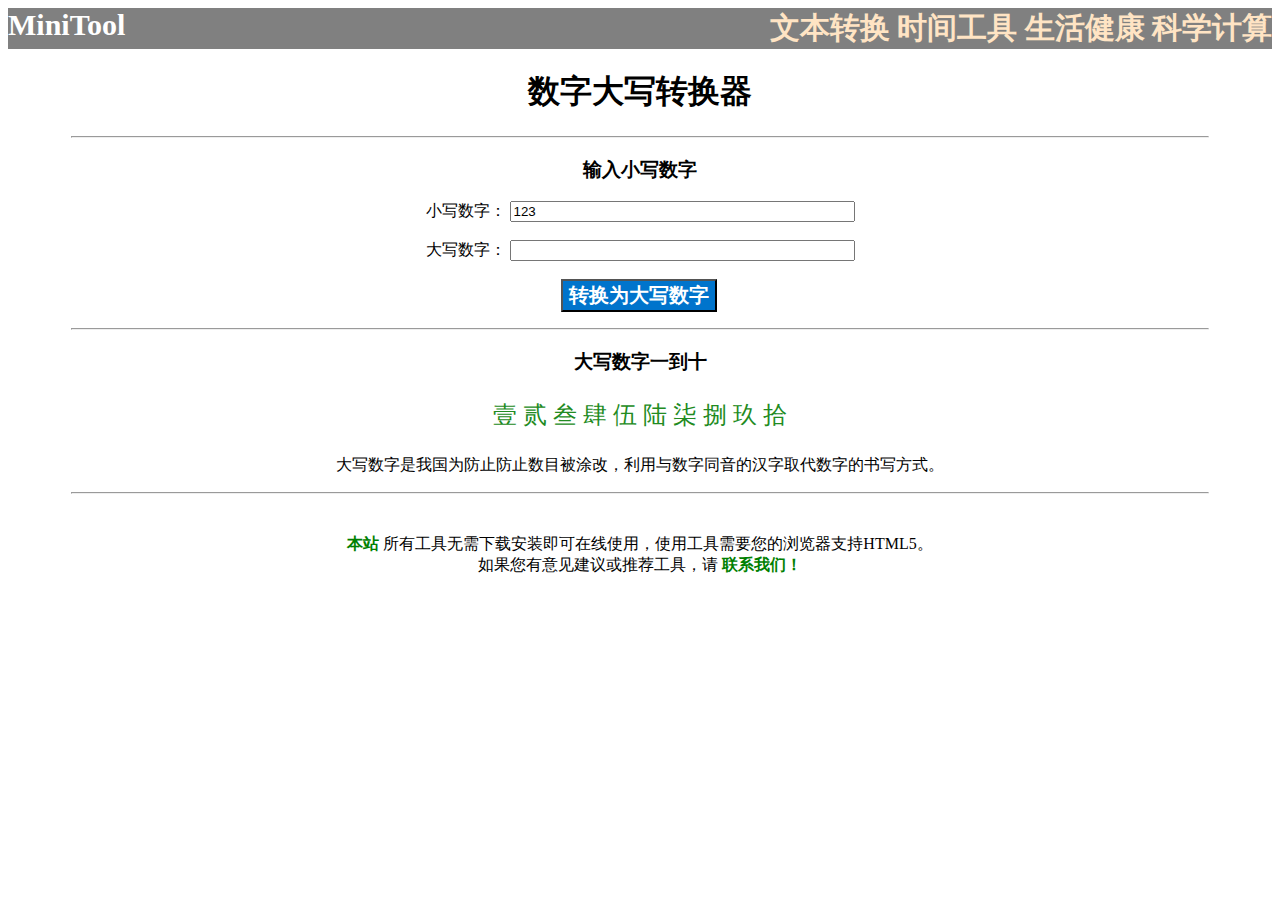
<file: daxiaoxie.html>
<!DOCTYPE html>
<html>

	<head>
		<meta charset="utf-8" />
		<meta http-equiv="X-UA-Compatible" content="IE=edge,chrome=1">
		<meta name="viewport" content="width=device-width, initial-scale=1.0">
		<meta name="author" content="93xo.ox39@gmail.com" />
		<meta name="robots" content="none" />
		<title>数字大写转换器-MiniTool</title>
		<!--公共样式-->
		<link rel="stylesheet" type="text/css" href="css/common.css" />
		<!--单页样式-->
		<link rel="stylesheet" type="text/css" href="#" />
		<!--当前页面所用js-->
		<script src="js/daxiaoxie.js" type="text/javascript" charset="utf-8"></script>
		<script src="https://code.jquery.com/jquery-3.1.1.min.js"></script>
	</head>

	<body>
		<!--导航begin-->
		<div class="navigation clearfloat">
			<div class="navl">
				MiniTool
			</div>
			<div class="navr">
				<a href="index.html#t1">文本转换</a>
				<a href="index.html#t2">时间工具</a>
				<a href="index.html#t3">生活健康</a>
				<a href="index.html#t4">科学计算</a>
			</div>
		</div>
		<!--导航end-->
		<!--整体框架begin-->
		<div class="canvas">
			<h1 align="center">数字大写转换器</h1>
			<hr />
			<h3 align="center">输入小写数字</h3>
			<p class="is-3" style="text-align:center;">
				小写数字：
				<input name="Digits" type="text" id="Digits" class="input2" onfocus="this.className=&#39;inputtext-bor&#39;" onblur="this.className=&#39;inputtext&#39;" value="123" size="40">
				<br><br>大写数字：
				<input name="Result" type="text" class="input2" id="Result" size="40">
				<br>
				<br>
				<input id="Convert" type="button" class="bt1" value="转换为大写数字" name="Convert" onclick="Result.value = convertCurrency(Digits.value);">
			</p>
			<hr />
			<h3 align="center">大写数字一到十</h3>
			<p style="text-align:center;color:#228B22;font-size:1.5em">壹 贰 叁 肆 伍 陆 柒 捌 玖 拾</p>
			<p style="text-align:center;">大写数字是我国为防止防止数目被涂改，利用与数字同音的汉字取代数字的书写方式。</p>
			<hr />

		</div>
		<!--整体框架end-->
		<!--页脚 begin-->
		<div class="copyright" align="center">
			<a href="index.html">本站</a> 所有工具无需下载安装即可在线使用，使用工具需要您的浏览器支持HTML5。
			<br /> 如果您有意见建议或推荐工具，请
			<a href="#">联系我们！</a>
		</div>
		<!--页脚 end-->
	</body>

</html>
<!--
页面负责人：chc(记得修改!!!)
创作时间：2019-06-19
实现功能：模板
-->
</file>
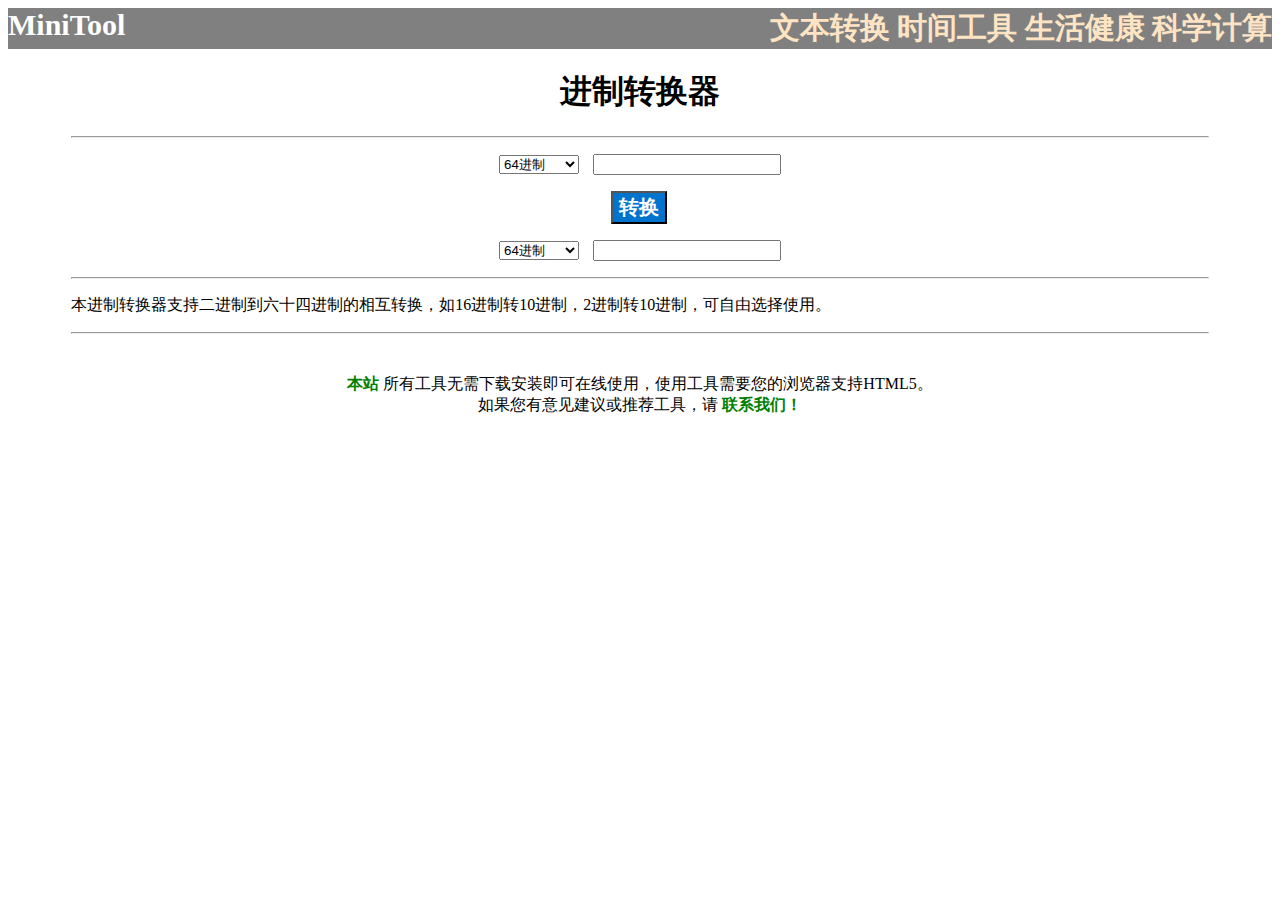
<file: jinzhi.html>
<!DOCTYPE html>
<html>

	<head>
		<meta charset="utf-8" />
		<meta http-equiv="X-UA-Compatible" content="IE=edge,chrome=1">
		<meta name="viewport" content="width=device-width, initial-scale=1.0">
		<meta name="author" content="93xo.ox39@gmail.com" />
		<meta name="robots" content="none" />
		<title>进制转换器-MiniTool</title>
		<!--公共样式-->
		<link rel="stylesheet" type="text/css" href="css/common.css" />
		<!--单页样式-->
		<link rel="stylesheet" type="text/css" href="#" />
		<!--当前页面所用js-->
		<script src="js/jinzhi.js" type="text/javascript" charset="utf-8"></script>
		<script src="https://code.jquery.com/jquery-3.1.1.min.js"></script>
	</head>

	<body>
		<!--导航begin-->
		<div class="navigation clearfloat">
			<div class="navl">
				MiniTool
			</div>
			<div class="navr">
				<a href="index.html#t1">文本转换</a>
				<a href="index.html#t2">时间工具</a>
				<a href="index.html#t3">生活健康</a>
				<a href="index.html#t4">科学计算</a>
			</div>
		</div>
		<!--导航end-->
		<!--整体框架begin-->
		<div class="canvas">
			<h1 align="center">进制转换器</h1>
			<hr />
			<p style="text-align:center;">
				<select id="any_hex_in" style="width: 80px;">
					<script>
						t = "";
						for(x = 64; x > 1; x--) {
							t += "<option value=" + x + ">" + x + "进制</option>";
						}
						document.write(t);
					</script>
				</select>
				<input type="text" id="any_input" alt="N进制数" title="N进制数" style="width: 180px; margin-left: 10px;" value="" />
			</p>
			<p style="text-align:center;">
				<input type="button" class="bt1" onclick="convert('any_hex_in', 'any_input', 'any_hex_out', 'any_output');" value="转换" />
			</p>
			<p style="text-align:center;">
				<select id="any_hex_out" style="width: 80px;">
					<script>
						t = "";
						for(x = 64; x > 1; x--) {
							t += "<option value=" + x + ">" + x + "进制</option>";
						}
						document.write(t);
					</script>
				</select>
				<input type="text" id="any_output" alt="N进制数" title="N进制数" style="width: 180px; margin-left: 10px;" value="" /></p>
			</form>
			<hr />
			<p class="pxsales pxtweb">本进制转换器支持二进制到六十四进制的相互转换，如16进制转10进制，2进制转10进制，可自由选择使用。</p>
			<hr />

		</div>
		<!--整体框架end-->
		<!--页脚 begin-->
		<div class="copyright" align="center">
			<a href="index.html">本站</a> 所有工具无需下载安装即可在线使用，使用工具需要您的浏览器支持HTML5。
			<br /> 如果您有意见建议或推荐工具，请
			<a href="#">联系我们！</a>
		</div>
		<!--页脚 end-->
	</body>

</html>
<!--
页面负责人：chc(记得修改!!!)
创作时间：2019-06-19
实现功能：模板
-->
</file>
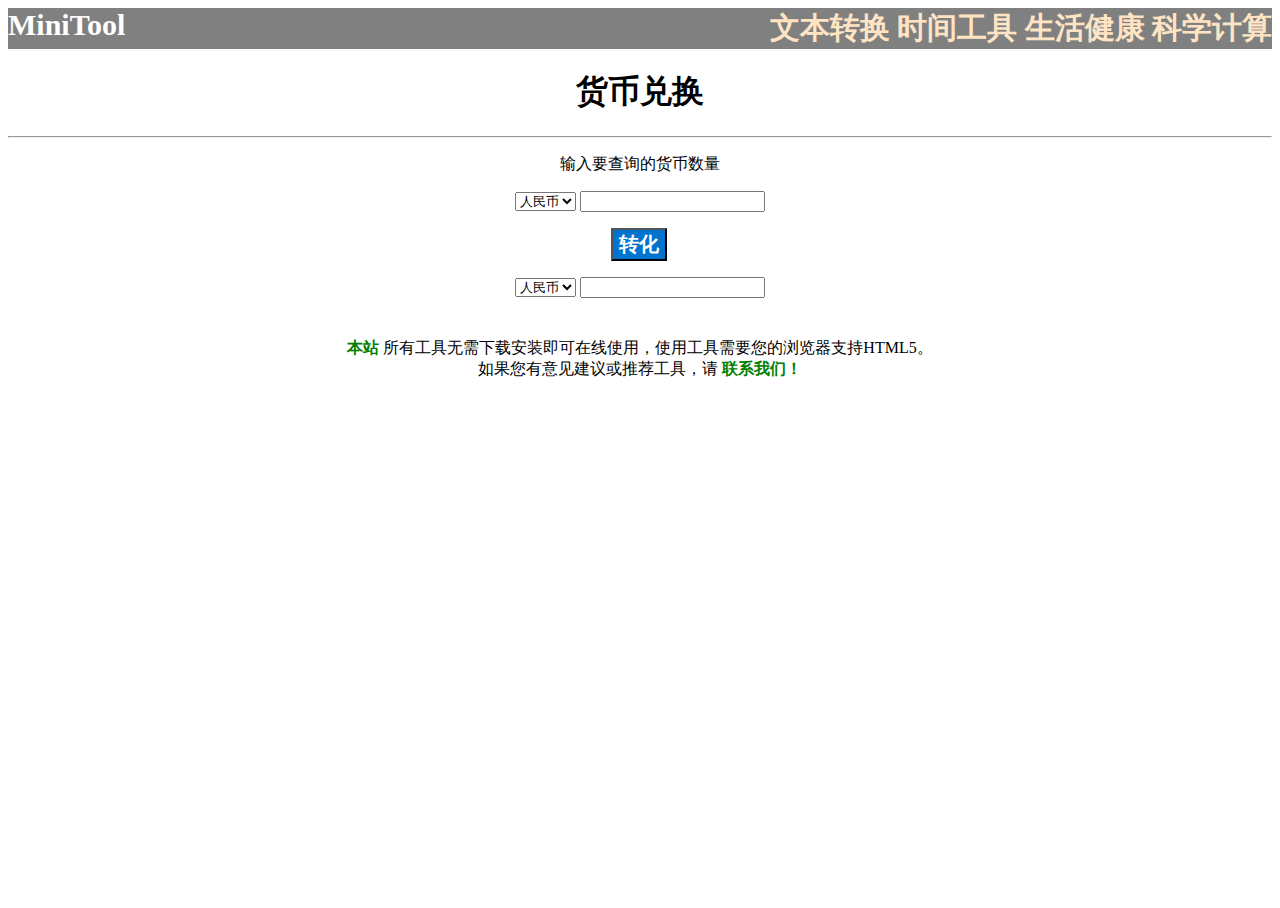
<file: MoneyChange.html>
<!DOCTYPE html>
<html>

	<head>
		<meta charset="UTF-8">
		<title>货币兑换-MiniTool</title>
		<!--公共样式-->
		<link rel="stylesheet" type="text/css" href="css/common.css" />
		<link rel="stylesheet" type="text/css" href="css/Moneychange.css" />
		<script src="js/Moneychange.js"></script>
	</head>

	<body>
		<!--导航begin-->
		<div class="navigation clearfloat">
			<div class="navl">
				MiniTool
			</div>
			<div class="navr">
				<a href="index.html#t1">文本转换</a>
				<a href="index.html#t2">时间工具</a>
				<a href="index.html#t3">生活健康</a>
				<a href="index.html#t4">科学计算</a>
			</div>
		</div>
		<!--导航end-->
		<h1>货币兑换</h1>
		<hr />
		<div class="mcdiv1">
			<div class="mcdiv2">
				<p>输入要查询的货币数量</p>
				<select id="mc1">
					<option value="1">人民币</option>
					<option value="2">美元</option>
					<option value="3">日元</option>
					<option value="4">英镑</option>
					<option value="5">欧元</option>
					<option value="6">港元</option>
				</select>
				<input id="m1" />
			</div>
			<div class="btmargin">
				<center>
				<button class="bt1" onclick="mc()">转化</button>
				</center>
			</div>
			<div class="mcdiv2">
				<select id="mc2">
					<option value="1">人民币</option>
					<option value="2">美元</option>
					<option value="3">日元</option>
					<option value="4">英镑</option>
					<option value="5">欧元</option>
					<option value="6">港元</option>
				</select>
				<input id="m2" />
			</div>
		</div>
		<!--<p>人民币 美元 日元 英镑 欧元 港元</p>-->
		<!--页脚 begin-->
		<div class="copyright" align="center">
			<a href="index.html">本站</a> 所有工具无需下载安装即可在线使用，使用工具需要您的浏览器支持HTML5。
			<br /> 如果您有意见建议或推荐工具，请
			<a href="#">联系我们！</a>
		</div>
		<!--页脚 end-->
	</body>

</html>
<!--
页面负责人：lzw
创作时间：2019-06-23
实现功能：货币汇率兑换
-->
</file>
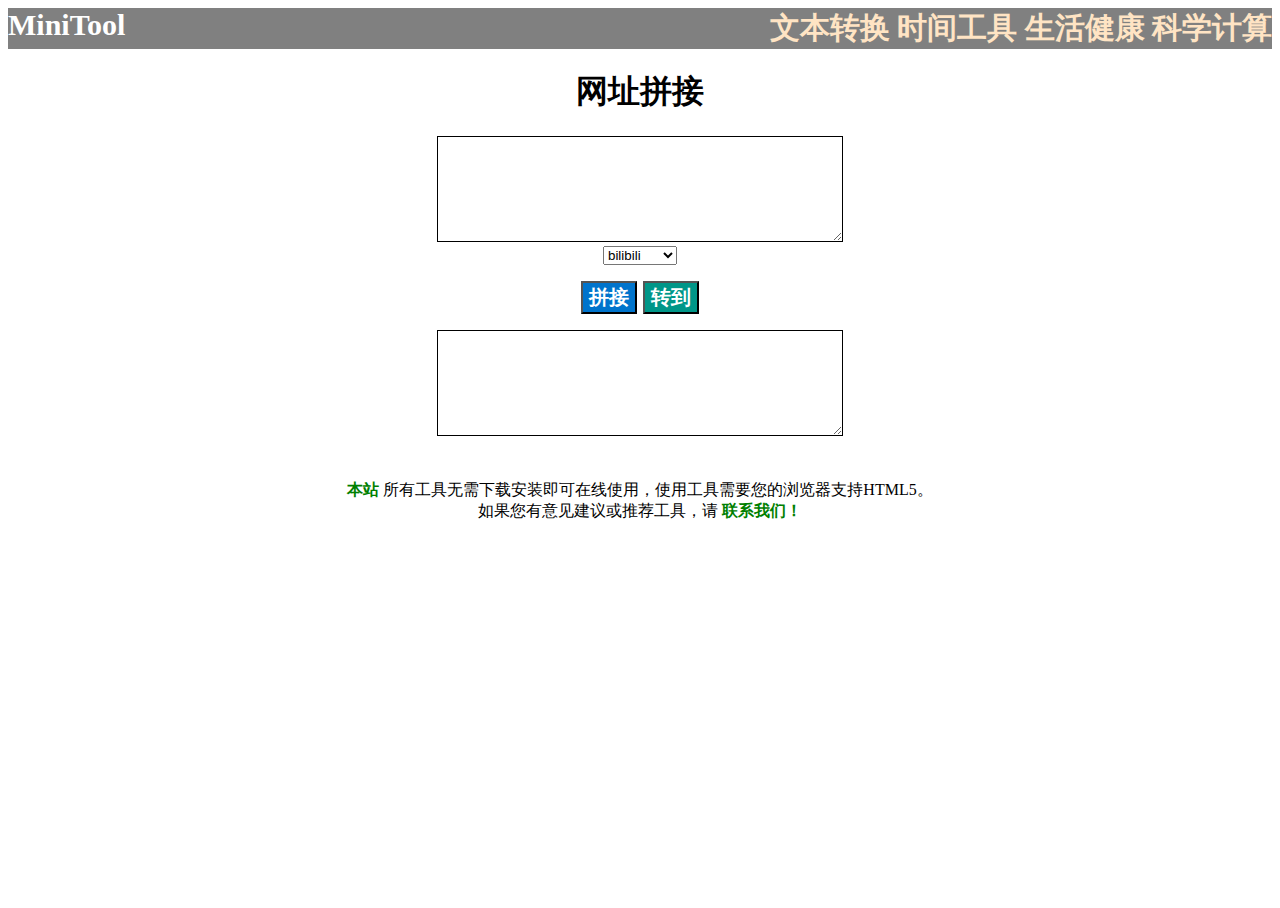
<file: ms.html>
<!DOCTYPE html>
<html>
	<head>
		<meta charset="UTF-8">
		<title>网址拼接-MiniTool</title>
		<link rel="stylesheet" type="text/css" href="css/common.css" />
		<link rel="stylesheet" type="text/css" href="css/ms.css" />
		<script src="js/ms.js"></script>
	</head>
	<body>
		<!--导航begin-->
		<div class="navigation clearfloat">
			<div class="navl">
				MiniTool
			</div>
			<div class="navr">
				<a href="index.html#t1">文本转换</a>
				<a href="index.html#t2">时间工具</a>
				<a href="index.html#t3">生活健康</a>
				<a href="index.html#t4">科学计算</a>
			</div>
		</div>
		<!--导航end-->
		<h1>网址拼接</h1>
		<div>
			
			<div class="mcdiv2">
				<textarea id="msText1" class="msText1"></textarea>
			</div>
			<div class="mcdiv2">
				<select id="mb">
					<option value="1">bilibili</option>
					<option value="2">百度网盘</option>
					<option value="3">迅雷种子</option>
				</select>
			</div>
			<div class="btmargin">
				<center>
				<button class="bt1" onclick="pj()">拼接</button>
				<button class="bt2" onclick="zd()">转到</button>
				</center>
			</div>
			<div class="mcdiv2">
				<textarea id="msText2" class="msText2"></textarea>
			</div>
		</div>
		<!--页脚 begin-->
		<div class="copyright" align="center">
			<a href="index.html">本站</a> 所有工具无需下载安装即可在线使用，使用工具需要您的浏览器支持HTML5。
			<br /> 如果您有意见建议或推荐工具，请
			<a href="#">联系我们！</a>
		</div>
		<!--页脚 end-->
	</body>
</html>
<!--
页面负责人：lzw
创作时间：2019-06-23
实现功能：网址拼接
-->
</file>
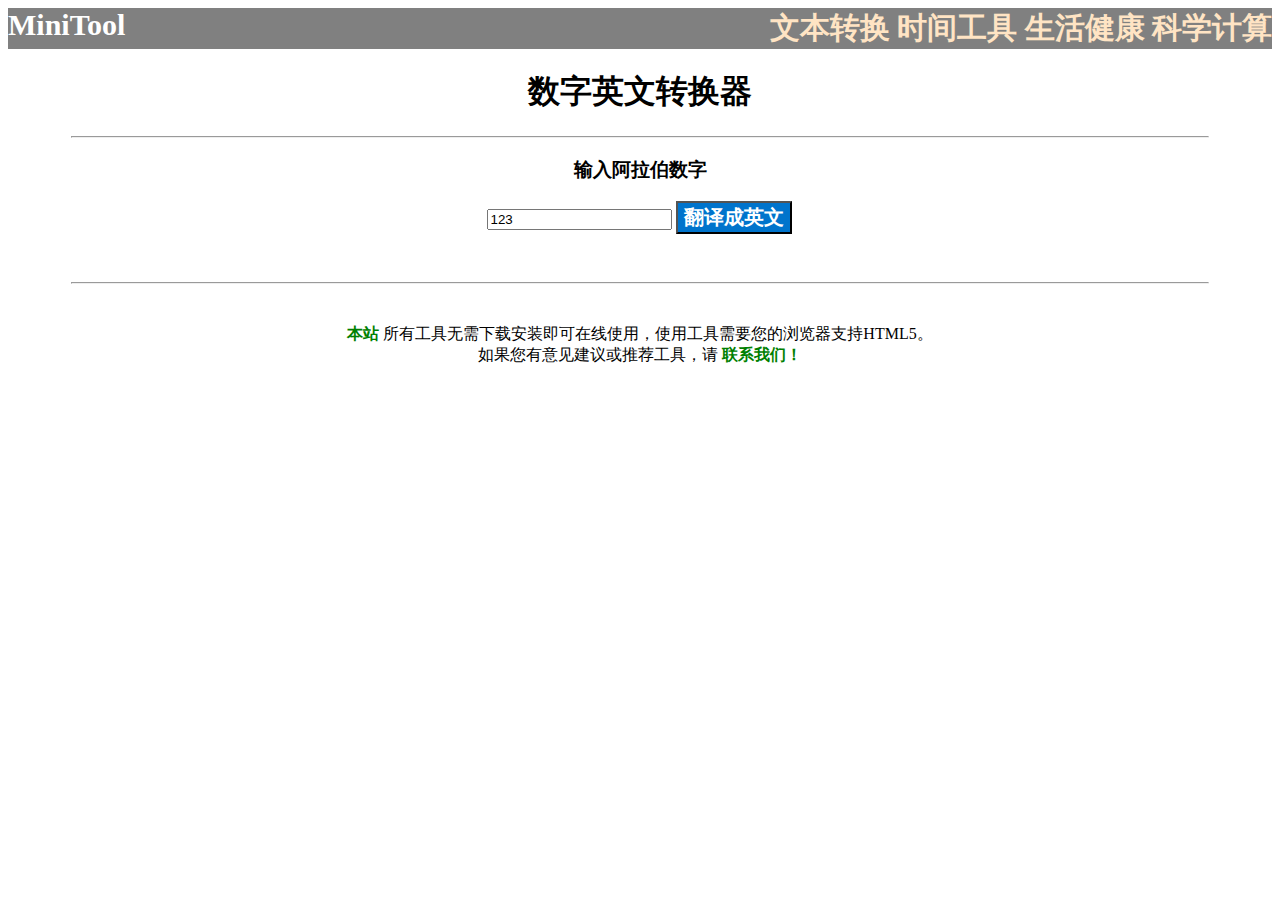
<file: szyw.html>
<!DOCTYPE html>
<html>

	<head>
		<meta charset="utf-8" />
		<meta http-equiv="X-UA-Compatible" content="IE=edge,chrome=1">
		<meta name="viewport" content="width=device-width, initial-scale=1.0">
		<meta name="author" content="93xo.ox39@gmail.com" />
		<meta name="robots" content="none" />
		<title>数字英文转换-MiniTool</title>
		<!--公共样式-->
		<link rel="stylesheet" type="text/css" href="css/common.css" />
		<!--单页样式-->
		<link rel="stylesheet" type="text/css" href="#" />
		<!--当前页面所用js-->
		<script src="js/szyw.js" type="text/javascript" charset="utf-8"></script>
		<script src="https://code.jquery.com/jquery-3.1.1.min.js"></script>
	</head>

	<body>
		<!--导航begin-->
		<div class="navigation clearfloat">
			<div class="navl">
				MiniTool
			</div>
			<div class="navr">
				<a href="index.html#t1">文本转换</a>
				<a href="index.html#t2">时间工具</a>
				<a href="index.html#t3">生活健康</a>
				<a href="index.html#t4">科学计算</a>
			</div>
		</div>
		<!--导航end-->
		<!--整体框架begin-->
		<div class="canvas">
			<h1 align="center">数字英文转换器</h1>
			<hr />
			<h3>输入阿拉伯数字</h3>
			<p class="" style="text-align:center;">
				<input id="number" value="123">
				<input type="button" value="翻译成英文" class="bt1" onClick="a_mo.innerText=Translate(number.value)">
				<br><br>
				<div id="a_mo" style="color:red;text-align:center;font-size: 30px;">
			</p>
			<hr />
			</div>
		</div>
		<!--整体框架end-->
		<!--页脚 begin-->
		<div class="copyright" align="center">
			<a href="index.html">本站</a> 所有工具无需下载安装即可在线使用，使用工具需要您的浏览器支持HTML5。
			<br /> 如果您有意见建议或推荐工具，请
			<a href="#">联系我们！</a>
		</div>
		<!--页脚 end-->
	</body>

</html>
<!--
页面负责人：chc(记得修改!!!)
创作时间：2019-06-19
实现功能：模板
-->
</file>
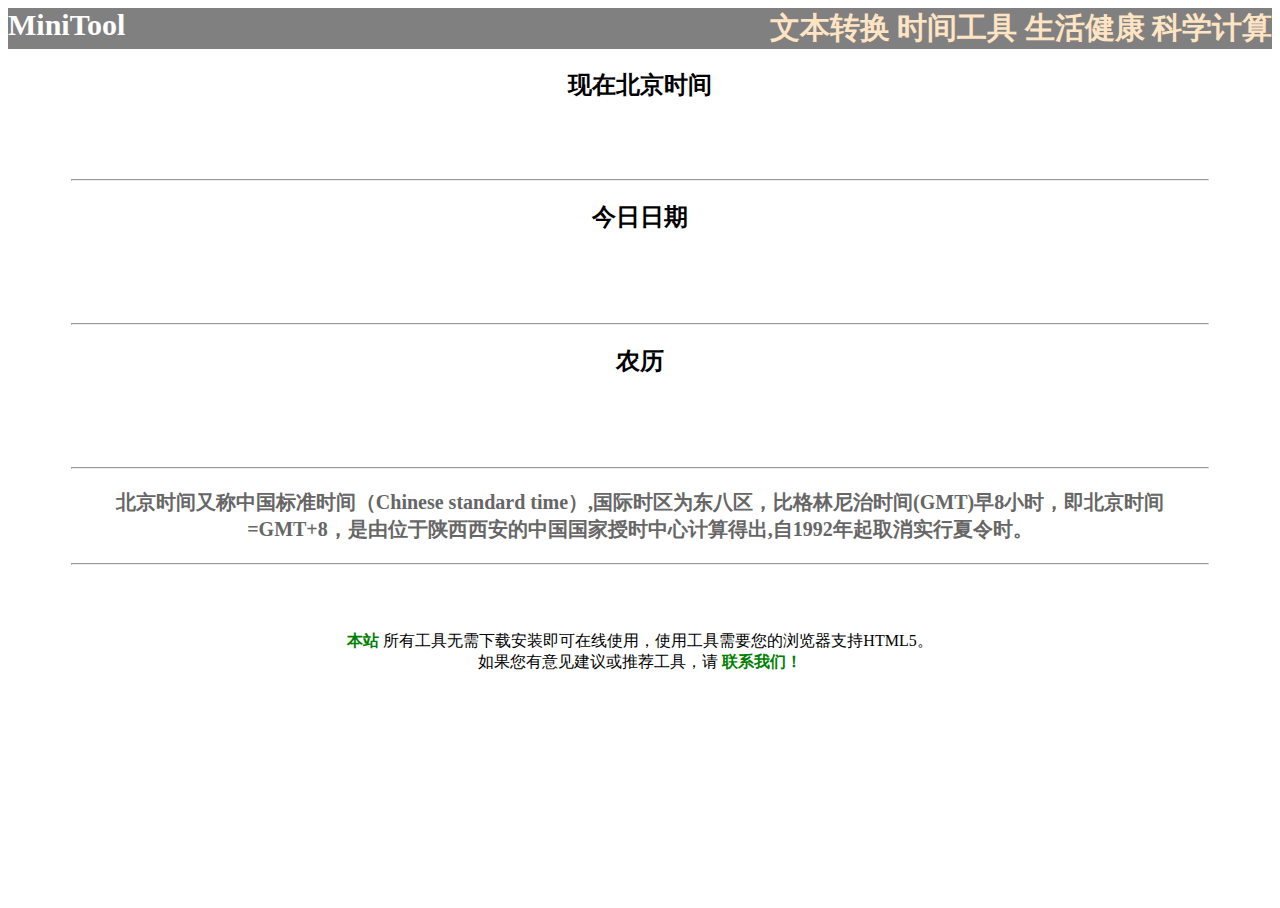
<file: time.html>
<!DOCTYPE html>
<html>
	<head>
		<meta charset="utf-8" />
		<meta http-equiv="X-UA-Compatible" content="IE=edge,chrome=1">
		<meta name="viewport" content="width=device-width, initial-scale=1.0">
		<meta name="author" content="93xo.ox39@gmail.com" />
		<meta name="robots" content="none" />
		<title>北京时间-MiniTool</title>
		<link rel="stylesheet" type="text/css" href="css/common.css" />
		<link rel="stylesheet" type="text/css" href="css/time.css" />
		<script src="js/time.js" type="text/javascript" charset="utf-8"></script>
	</head>
	<body>
		<!--导航begin-->
		<div class="navigation clearfloat">
			<div class="navl">
				MiniTool
			</div>
			<div class="navr">
				<a href="index.html#t1">文本转换</a>
				<a href="index.html#t2">时间工具</a>
				<a href="index.html#t3">生活健康</a>
				<a href="index.html#t4">科学计算</a>
			</div>
		</div>
		<!--导航end-->
		<!--整体框架begin-->
		<div class="canvas">
			<h2>现在北京时间</h2>
			<div id="timeShow" class="time1"></div>
			<hr /> 
			<h2>今日日期</h2>
			<p style="color:#CD4F39">
				<div id="dateShow" class="time1"></div>
			</p>
			<hr />          
			<h2>农历</h2>
			<p style="color:#CD7054">
				<div id="nlShow" class="time1"></div>
			</p>
			<hr /> 
		    <p>北京时间又称中国标准时间（Chinese standard time）,国际时区为东八区，比格林尼治时间(GMT)早8小时，即北京时间=GMT+8，是由位于陕西西安的中国国家授时中心计算得出,自1992年起取消实行夏令时。</p>
		   <hr /> 
			<br />
		</div>
		<!--整体框架end-->
		<!--页脚 begin-->
		<div class="copyright" align="center">
			<a href="index.html">本站</a> 所有工具无需下载安装即可在线使用，使用工具需要您的浏览器支持HTML5。
			<br /> 如果您有意见建议或推荐工具，请
			<a href="#">联系我们！</a>
		</div>
		<!--页脚 end-->
	</body>

</html>
<!--
页面负责人：wyk
创作时间：2019-06-19
实现功能：当前日期
-->
</file>
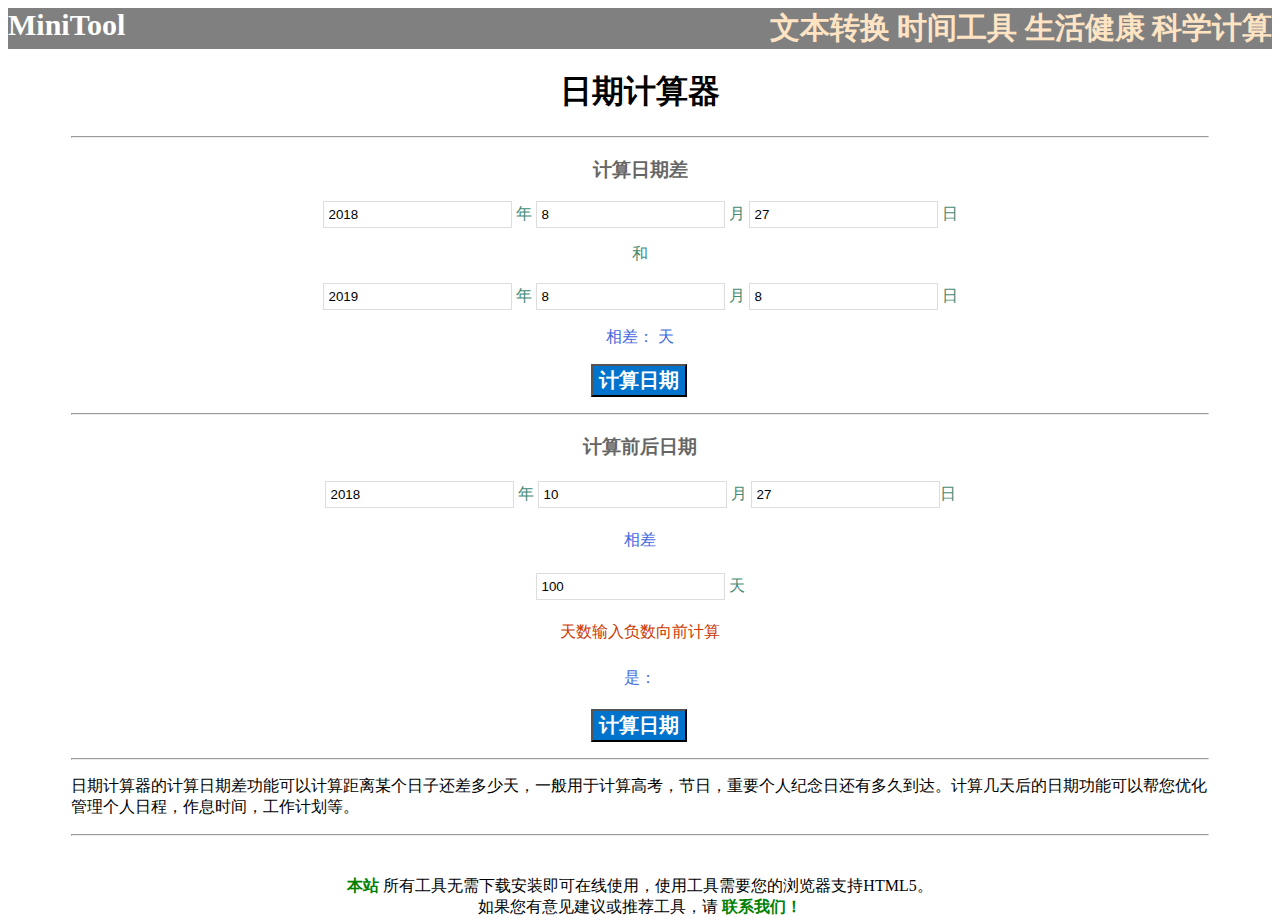
<file: timeca.html>
<!DOCTYPE html>
<html>

	<head>
		<meta charset="utf-8" />
		<meta http-equiv="X-UA-Compatible" content="IE=edge,chrome=1">
		<meta name="viewport" content="width=device-width, initial-scale=1.0">
		<meta name="author" content="93xo.ox39@gmail.com" />
		<meta name="robots" content="none" />
		<title>日期计算器-MiniTool</title>
		<link rel="stylesheet" type="text/css" href="css/common.css" />
		<link rel="stylesheet" type="text/css" href="css/timeca.css" />
		<script src="js/timeca.js" type="text/javascript" charset="utf-8"></script>
		<script src="https://code.jquery.com/jquery-3.1.1.min.js"></script>
	</head>
	<body>
		<!--导航begin-->
		<div class="navigation clearfloat">
			<div class="navl">
				MiniTool
			</div>
			<div class="navr">
				<a href="index.html#t1">文本转换</a>
				<a href="index.html#t2">时间工具</a>
				<a href="index.html#t3">生活健康</a>
				<a href="index.html#t4">科学计算</a>
			</div>
		</div>
		<!--导航end-->
		<!--整体框架begin-->
		<div class="canvas">
			<h1 align="center">日期计算器</h1>
		    <hr /> 
		    <h3>计算日期差</h3>
		    <p style="color:#458B74;text-align:center;"><input class="sr" id=SY2 type="number" pattern="\d*" value=2018 onFocus=OnEnter(this) onBlur=OnExit(this)> 年 <input class="sr"  id=SM2 type="number" pattern="\d*" value=8 onFocus=OnEnter(this) onBlur=OnExit(this)> 月 <input class="sr"  id=SD2 type="number" pattern="\d*" value=27 onFocus=OnEnter(this) onBlur=OnExit(this)> 日 </p>
			<p style="color:#458B74;text-align:center;">和</p>
			<p style="color:#458B74;text-align:center;line-height:30px;"><input id=SY3 class="sr"  type="number" pattern="\d*" value=2019 onFocus=OnEnter(this) onBlur=OnExit(this)> 年 <input id=SM3 class="sr"  type="number" pattern="\d*" value=8 onFocus=OnEnter(this) onBlur=OnExit(this)> 月 <input id=SD3 class="sr"  type="number" pattern="\d*" value=8 onFocus=OnEnter(this) onBlur=OnExit(this)> 日 </p>
			<p style="color:#4169E1;text-align:center;">相差：
			<span style="color:#EE0000;" id=result2></span>天</p>
			<p style="color:#CD4F39;text-align:center;"><input class="bt1" type=button value="计算日期" onClick="calb()"></p>
		    <hr />  
		    <h3>计算前后日期</h3>
		    <p style="color:#458B74;text-align:center;line-height:30px;"><input class="sr" id=SY type="number" pattern="\d*" value=2018 onFocus=OnEnter(this) onBlur=OnExit(this)> 年 <input class="sr" size=4 id=SM type="number" pattern="\d*" value=10 onFocus=OnEnter(this) onBlur=OnExit(this)> 月 <input class="sr" size=4 id=SD type="number" pattern="\d*" value=27 onFocus=OnEnter(this) onBlur=OnExit(this)>日 </p>
			<p style="color:#4169E1;text-align:center;line-height:30px;">相差</p>
			<p style="color:#458B74;text-align:center;line-height:30px;"><input class="sr" size=8 id=decday type="number" pattern="\d*" value=100 onFocus=OnEnter(this) onBlur=OnExit(this)> 天 </p>
			<p style="color:#CD3700;text-align:center;line-height:30px;">天数输入负数向前计算</p>
			<p style="color:#4169E1;text-align:center;line-height:30px;">是：<span style="color:#EE0000;" id=result1></span></p>
			<p style="color:#4169E1;text-align:center;line-height:30px;"><input class="bt1" type=button value="计算日期" onClick="cala()"></p>
		    <hr />
			<p class="pxsales pxtweb">日期计算器的计算日期差功能可以计算距离某个日子还差多少天，一般用于计算高考，节日，重要个人纪念日还有多久到达。计算几天后的日期功能可以帮您优化管理个人日程，作息时间，工作计划等。</p>
		    <hr />
		</div>
		<!--整体框架end-->
		<!--页脚 begin-->
		<div class="copyright" align="center">
			<a href="index.html">本站</a> 所有工具无需下载安装即可在线使用，使用工具需要您的浏览器支持HTML5。
			<br /> 如果您有意见建议或推荐工具，请
			<a href="#">联系我们！</a>
		</div>
		<!--页脚 end-->
	</body>

</html>
<!--
页面负责人：wyk
创作时间：2019-06-19
实现功能：日期计算
-->
</file>
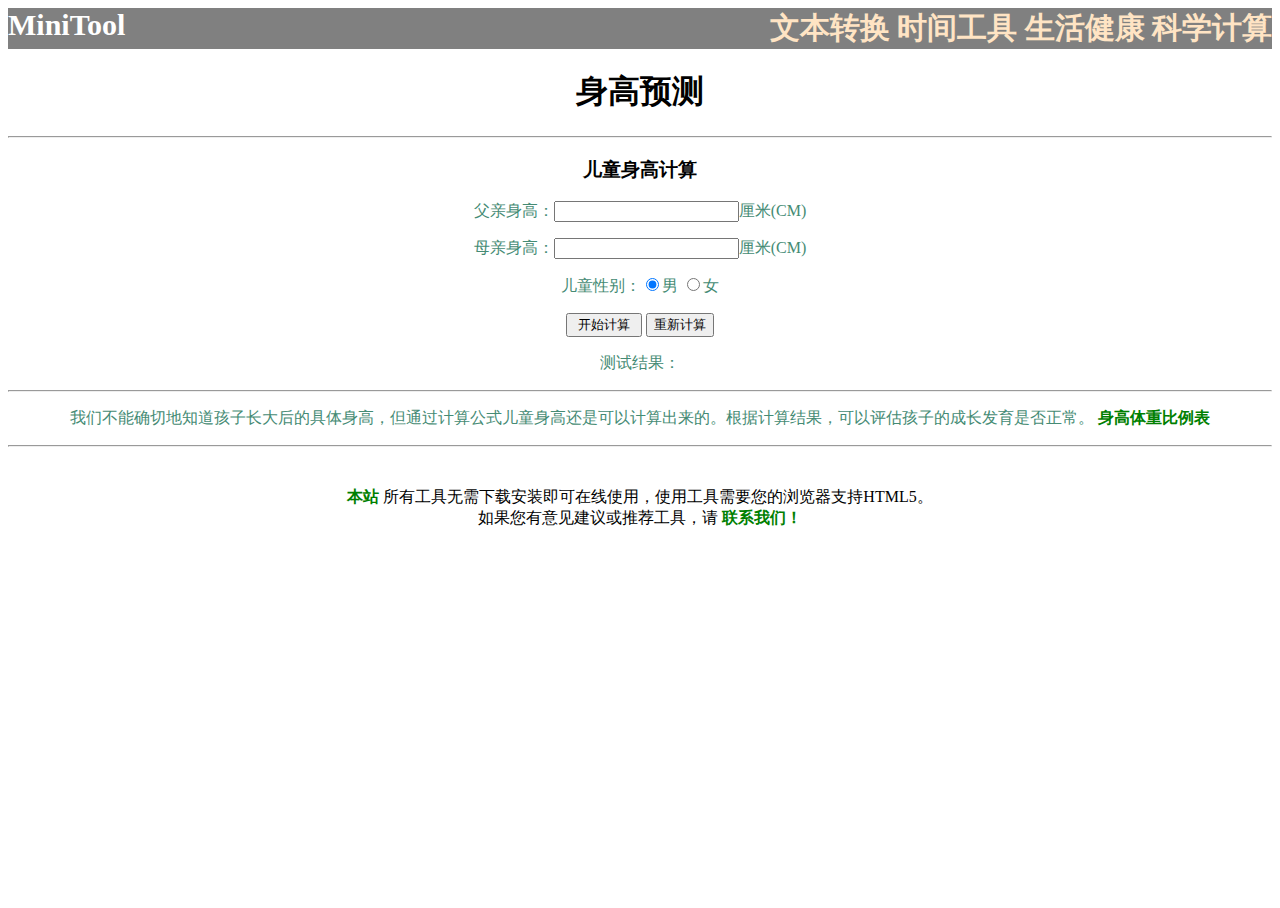
<file: weight.html>
<!DOCTYPE html>
<html>

	<head>
		<meta charset="utf-8" />
		<meta http-equiv="X-UA-Compatible" content="IE=edge,chrome=1">
		<meta name="viewport" content="width=device-width, initial-scale=1.0">
		<meta name="author" content="93xo.ox39@gmail.com" />
		<meta name="robots" content="none" />
		<title>身高预测_儿童身高计算器</title>
		<!--公共样式-->
		<link rel="stylesheet" type="text/css" href="css/common.css" />
		<!--单页样式-->
		<link rel="stylesheet" type="text/css" href="#" />
		<!--当前页面所用js-->
		<script src="js/weight.js" type="text/javascript" charset="utf-8"></script>
		<script src="https://code.jquery.com/jquery-3.1.1.min.js"></script>
		<style>
			.container {
				display: grid;
				grid-gap: 10px;
				grid-template-columns: repeat(auto-fit, minmax(200px, 1fr));
				width: 80%;
			}
			
			.element {
				text-align: center;
				margin: 0 auto;
			}
		</style>
	</head>

	<body>
		<!--导航begin-->
		<div class="navigation clearfloat">
			<div class="navl">
				MiniTool
			</div>
			<div class="navr">
				<a href="index.html#t1">文本转换</a>
				<a href="index.html#t2">时间工具</a>
				<a href="index.html#t3">生活健康</a>
				<a href="index.html#t4">科学计算</a>
			</div>
		</div>
		<!--导航end-->
		<!--整体框架begin-->

		<script>
			if(screen && screen.width > 375) {
				document.write('<div><script type="text/javascript" src="https://t.aies.cn/ad/aiestop.js"><\/script></div>');
			}
		</script>

		<article class="content">
			<h1 class="title is-3">身高预测</h1>
			<hr />
			<h3 class="title is-3">儿童身高计算</h3>

			<form name="cal" class="text-align:center;">
				<p style="color:#458B74;text-align:center;"><label class="lab">父亲身高：</label><input type="text" maxlength="3" onkeyup="setKeyup(this)" id="wfhei" value="" class="th" />厘米(CM)</p>
				<p style="color:#458B74;text-align:center;"><label class="lab">母亲身高：</label><input type="text" maxlength="3" onkeyup="setKeyup(this)" id="wmhei" value="" class="th" />厘米(CM)</p>
				<p style="color:#458B74;text-align:center;"><label class="lab">儿童性别：</label><input type="radio" id="wcsex1" name="wcsex" checked="">男 <input type="radio" id="wcsex0" name="wcsex">女</p>
				<p style="color:#458B74;text-align:center;"><input type="button" name="btn1" value=" 开始计算 " onclick="handleWork(this);" class="gbtn" /> <button onClick="document.location.reload()">重新计算</button></form>
			</p>

			<p style="color:#458B74;text-align:center;">测试结果：<span id="wtext"></span></p>
			<hr />
			<p style="color:#458B74;text-align:center;">我们不能确切地知道孩子长大后的具体身高，但通过计算公式儿童身高还是可以计算出来的。根据计算结果，可以评估孩子的成长发育是否正常。
				<a href="bztz.html">身高体重比例表</a>
			</p>
			<hr />
		</article>
		
		</div>
		</div>
		</div>
		</section>
		<script type="text/javascript">
			function handleBegin() {
				r_state = 2;
			}
		</script>
		
		
		<!--整体框架end-->
		<!--页脚 begin-->
		<div class="copyright" align="center">
			<a href="index.html">本站</a> 所有工具无需下载安装即可在线使用，使用工具需要您的浏览器支持HTML5。
			<br /> 如果您有意见建议或推荐工具，请
			<a href="#">联系我们！</a>
		</div>
		<!--页脚 end-->
	</body>

</html>
<!--
页面负责人：jcj
创作时间：2019-06-19
实现功能：模板
-->
</file>
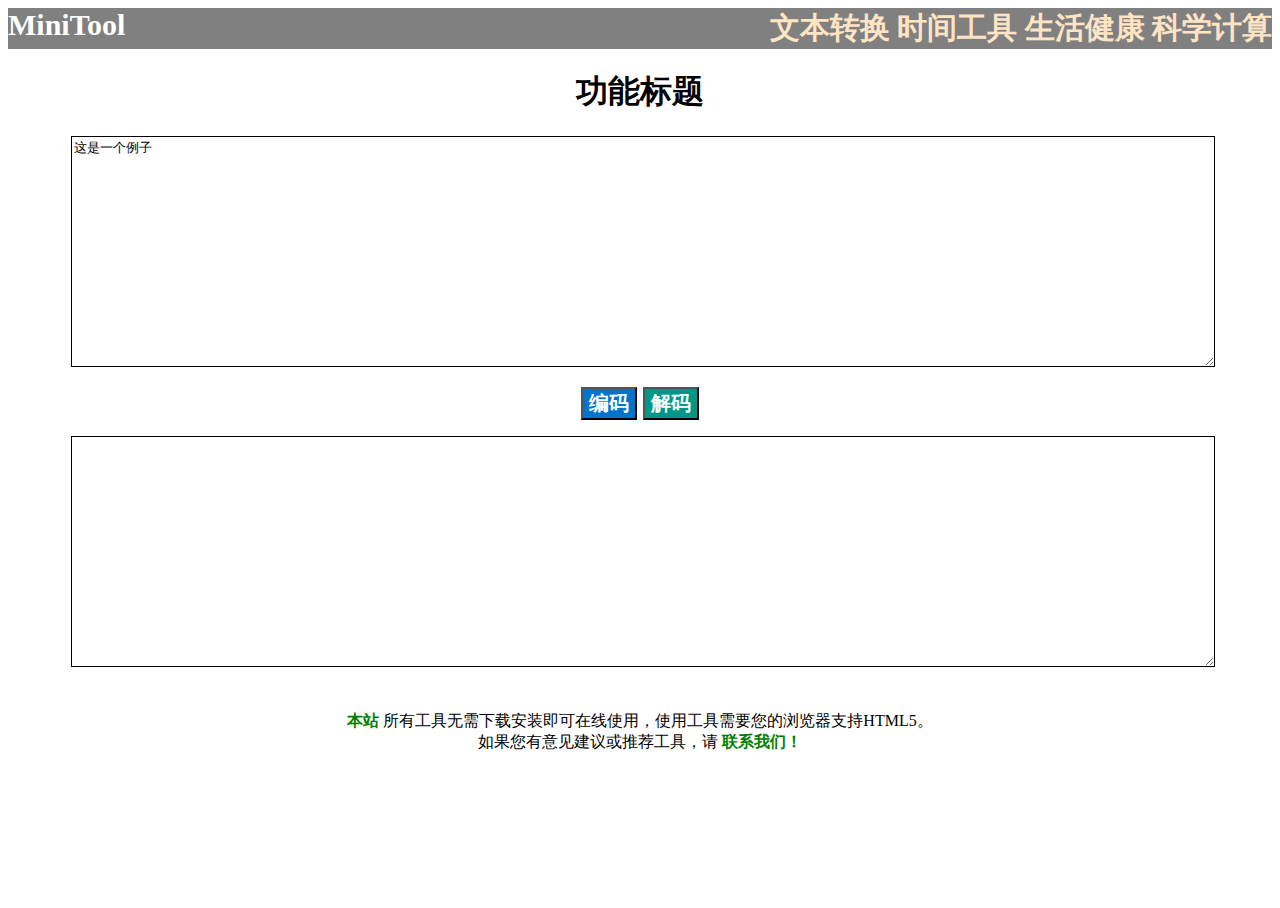
<file: 模板.html>
<!DOCTYPE html>
<html>

	<head>
		<meta charset="utf-8" />
		<meta http-equiv="X-UA-Compatible" content="IE=edge,chrome=1">
		<meta name="viewport" content="width=device-width, initial-scale=1.0">
		<meta name="author" content="93xo.ox39@gmail.com" />
		<meta name="robots" content="none" />
		<title>#-MiniTool</title>
		<!--公共样式-->
		<link rel="stylesheet" type="text/css" href="css/common.css" />
		<!--单页样式-->
		<link rel="stylesheet" type="text/css" href="#" />
		<!--当前页面所用js-->
		<script src="#" type="text/javascript" charset="utf-8"></script>
		<script src="https://code.jquery.com/jquery-3.1.1.min.js"></script>
	</head>

	<body>
		<!--导航begin-->
		<div class="navigation clearfloat">
			<div class="navl">
				MiniTool
			</div>
			<div class="navr">
				<a href="index.html#t1">文本转换</a>
				<a href="index.html#t2">时间工具</a>
				<a href="index.html#t3">生活健康</a>
				<a href="index.html#t4">科学计算</a>
			</div>
		</div>
		<!--导航end-->
		<!--整体框架begin-->
		<div class="canvas">
			<h1 align="center">功能标题</h1>
			<textarea id="texta1" name="texta1" cols="" rows="15">这是一个例子</textarea>
			<br />
			<div class="btmargin">
				<center>
					<button class="bt1" onclick="">编码</button>
					<button class="bt2" onclick="">解码</button>
				</center>
			</div>
			<textarea id="texta2" name="texta2" cols="" rows="15"></textarea>
		</div>
		<!--整体框架end-->
		<!--页脚 begin-->
		<div class="copyright" align="center">
			<a href="index.html">本站</a> 所有工具无需下载安装即可在线使用，使用工具需要您的浏览器支持HTML5。
			<br /> 如果您有意见建议或推荐工具，请
			<a href="#">联系我们！</a>
		</div>
		<!--页脚 end-->
	</body>

</html>
<!--
页面负责人：chc(记得修改!!!)
创作时间：2019-06-19
实现功能：模板
-->
</file>
<file: css/common.css>
/*div {
	border: 1px red solid;
}*/

.clearfloat {
	zoom: 1;
	/*适用ie6、7*/
}

.clearfloat:after {
	display: block;
	clear: both;
	content: " ";
	visibility: hidden;
	height: 0;
	/*其他适用*/
}

.navigation {
	width: 100%;
	background-color: gray;
	color: white;
	font-size: 30px;
}

.navigation .navl {
	float: left;
	font-weight: bolder;
}

.navigation .navr {
	float: right;
}

.navigation .navr a {
	text-decoration: none;
	color: bisque;
}

html,
body {
	height: 100%
}

a {
	color: green;
	text-decoration: none;
	font-weight: bold;
}

a:before {
	color: gray;
}

a:hover {
	text-decoration: none
}

.copyright {
	font-size: 16px;
	margin: 40px auto;
}

.canvas {
	width: 90%;
	margin: 20px auto;
}

textarea {
	width: 100%;
	word-break: break-all; //解决兼容问题
	margin: 10px auto;
}
.btmargin
{
	margin-bottom: 1em;margin-top: 1em;
}
.bt1
{
	font-size: 20px;
	margin-right: 2px;
	background-color: #0074cc;
	color: #fff;
	font-weight: bold;
}
.bt2
{
	font-size: 20px;
	background-color: #009688;
	color: #fff;
	font-weight: bold;
}
h1,h2,h3
{
	text-align: center;
}
textarea
{
	border: 1px black solid;
	
}
</file>
<file: css/index.css>
@media only screen and (max-width:420px) {
	#q {
		width: 50%;
		font-size: 20px;
		border-radius: 15px;
		padding-left: 15px;
	}
}

@media only screen and (max-width: 800px) {
	#q {
		width: 60%;
		font-size: 24px;
		border-radius: 30px;
		padding-left: 20px;
	}
}

@media only screen and (min-width: 800px) {
	#q {
		width: 60%;
		font-size: 35px;
		border-radius: 30px;
		padding-left: 20px;
	}
}

@media only screen and (min-width: 1000px) {
	#q {
		width: 60%;
		font-size: 35px;
		border-radius: 30px;
		padding-left: 20px;
	}
}

.search_form1 {
	margin: 30px auto;
}

.mytitle {
	font-size: 2em;
	width: 100%;
	color: #000;
	vertical-align: middle;
	margin: 0 auto;
	background-color: rgba(222, 222, 222, .9);
	text-align: center;
	line-height: 1.2em;
	text-indent: 0px;
	border-radius: 60px;
}

.canvas {
	width: 90%;
	margin: 20px auto;
	background: -moz-linear-gradient(top, #fff 0%, #eee 100%);
	background: -webkit-gradient(linear, left top, left bottom, color-stop(0%, #fff), color-stop(100%, #eee));
	background: -webkit-linear-gradient(top, #fff 0%, #eee 100%);
	background: -o-linear-gradient(top, #fff 0%, #eee 100%);
	background: -ms-linear-gradient(top, #fff 0%, #eee 100%);
	background: linear-gradient(to bottom, #fff 0%, #bbb 100%);
}

.panel-heading:after,
.row:after {
	clear: both;
	content: '.';
	display: block;
	visibility: hidden;
	height: 0
}

.panel-body {
	padding: 10px
}

@-moz-document url-prefix() {
	.bdsharebuttonbox.bdshare-button-style0-24 {
		width: 270px !important;
	}
}

.links dd>a:first-child {
	display: block;
	padding: 15px 15px 13px;
	overflow: hidden;
	border-radius: 5px;
}

.links dd a:hover {
	background: #edf5fa
}

.link-title {
	position: relative;
	top: -2px;
	/*padding-bottom: 2px;*/
	font-size: 16px;
	white-space: nowrap;
	overflow: hidden
}

.link-title {
	display: block
}

.links dd .sub-link {
	position: absolute;
	top: 40px;
	left: 25px;
	font-size: 12px;
	color: #ccc;
	line-height: 1.5em
}

.links dd .sub-link a {
	font-size: 12px;
	color: #999;
	border-bottom-width: 1px;
	/*padding-bottom: 2px;*/
	border-bottom-style: dotted;
	border-color: inherit
}

.links dd .sub-link a:hover {
	background: 0;
	color: #0065a9
}

.links .article-list dd a {
	padding: 15px 0
}

.links .article-list dd a:hover {
	background: 0
}

.links .article-list .link-title {
	/*padding: 0 0 0 15px;*/
	/*line-height: 1.5em;*/
	font-size: 14px;
	color: #666;
	white-space: normal
}

.row {
	margin-left: -10px;
	margin-right: -10px
}

.col-xs-1,
.col-sm-1,
.col-md-1,
.col-lg-1,
.col-xs-2,
.col-sm-2,
.col-md-2,
.col-sm-3,
.col-xs-4,
.col-sm-4,
.col-md-4,
.col-lg-4,
.col-xs-5,
.col-sm-5,
.col-md-5,
.col-lg-5,
.col-xs-6,
.col-sm-6,
.col-md-6,
.col-lg-6,
.col-xs-7,
.col-sm-7,
.col-md-7,
.col-lg-7,
.col-xs-8,
.col-sm-8,
.col-md-8,
.col-lg-8,
.col-xs-9,
.col-sm-9,
.col-md-9,
.col-lg-9,
.col-xs-10,
.col-sm-10,
.col-md-10,
.col-lg-10,
.col-xs-11,
.col-sm-11,
.col-md-11,
.col-lg-11,
.col-xs-12,
.col-sm-12,
.col-md-12,
.col-lg-12 {
	position: relative;
	min-height: 1px;
	padding-left: 5px;
	padding-right: 5px
}

.col-xs-1,
.col-xs-2,
.col-xs-3,
.col-xs-4,
.col-xs-5,
.col-xs-6,
.col-xs-7,
.col-xs-8,
.col-xs-9,
.col-xs-10,
.col-xs-11,
.col-xs-12 {
	float: left
}

.col-xs-12 {
	width: 100%
}

.col-xs-11 {
	width: 91.66666667%
}

.col-xs-10 {
	width: 83.33333333%
}

.col-xs-9 {
	width: 75%
}

.col-xs-8 {
	width: 66.66666667%
}

.col-xs-7 {
	width: 58.33333333%
}

.col-xs-6 {
	width: 50%
}

.col-xs-5 {
	width: 41.66666667%
}

.col-xs-4 {
	width: 33.33333333%
}

.col-xs-3 {
	width: 25%
}

.col-xs-2 {
	width: 16.66666667%
}

.col-xs-1 {
	width: 8.33333333%
}

.col-xs-pull-12 {
	right: 100%
}

.col-xs-pull-11 {
	right: 91.66666667%
}

.col-xs-pull-10 {
	right: 83.33333333%
}

.col-xs-pull-9 {
	right: 75%
}

.col-xs-pull-8 {
	right: 66.66666667%
}

.col-xs-pull-7 {
	right: 58.33333333%
}

.col-xs-pull-6 {
	right: 50%
}

.col-xs-pull-5 {
	right: 41.66666667%
}

.col-xs-pull-4 {
	right: 33.33333333%
}

.col-xs-pull-3 {
	right: 25%
}

.col-xs-pull-2 {
	right: 16.66666667%
}

.col-xs-pull-1 {
	right: 8.33333333%
}

.col-xs-pull-0 {
	right: auto
}

.col-xs-push-12 {
	left: 100%
}

.col-xs-push-11 {
	left: 91.66666667%
}

.col-xs-push-10 {
	left: 83.33333333%
}

.col-xs-push-9 {
	left: 75%
}

.col-xs-push-8 {
	left: 66.66666667%
}

.col-xs-push-7 {
	left: 58.33333333%
}

.col-xs-push-6 {
	left: 50%
}

.col-xs-push-5 {
	left: 41.66666667%
}

.col-xs-push-4 {
	left: 33.33333333%
}

.col-xs-push-3 {
	left: 25%
}

.col-xs-push-2 {
	left: 16.66666667%
}

.col-xs-push-1 {
	left: 8.33333333%
}

.col-xs-push-0 {
	left: auto
}

.col-xs-offset-12 {
	margin-left: 100%
}

.col-xs-offset-11 {
	margin-left: 91.66666667%
}

.col-xs-offset-10 {
	margin-left: 83.33333333%
}

.col-xs-offset-9 {
	margin-left: 75%
}

.col-xs-offset-8 {
	margin-left: 66.66666667%
}

.col-xs-offset-7 {
	margin-left: 58.33333333%
}

.col-xs-offset-6 {
	margin-left: 50%
}

.col-xs-offset-5 {
	margin-left: 41.66666667%
}

.col-xs-offset-4 {
	margin-left: 33.33333333%
}

.col-xs-offset-3 {
	margin-left: 25%
}

.col-xs-offset-2 {
	margin-left: 16.66666667%
}

.col-xs-offset-1 {
	margin-left: 8.33333333%
}

.col-xs-offset-0 {
	margin-left: 0
}

@media(min-width: 768px) {
	.col-sm-1,
	.col-sm-2,
	.col-sm-3,
	.col-sm-4,
	.col-sm-5,
	.col-sm-6,
	.col-sm-7,
	.col-sm-8,
	.col-sm-9,
	.col-sm-10,
	.col-sm-11,
	.col-sm-12 {
		float: left
	}
	.col-sm-12 {
		width: 100%
	}
	.col-sm-11 {
		width: 91.66666667%
	}
	.col-sm-10 {
		width: 83.33333333%
	}
	.col-sm-9 {
		width: 75%
	}
	.col-sm-8 {
		width: 66.66666667%
	}
	.col-sm-7 {
		width: 58.33333333%
	}
	.col-sm-6 {
		width: 50%
	}
	.col-sm-5 {
		width: 41.66666667%
	}
	.col-sm-4 {
		width: 33.33333333%
	}
	.col-sm-3 {
		width: 25%
	}
	.col-sm-2 {
		width: 16.66666667%
	}
	.col-sm-1 {
		width: 8.33333333%
	}
	.col-sm-pull-12 {
		right: 100%
	}
	.col-sm-pull-11 {
		right: 91.66666667%
	}
	.col-sm-pull-10 {
		right: 83.33333333%
	}
	.col-sm-pull-9 {
		right: 75%
	}
	.col-sm-pull-8 {
		right: 66.66666667%
	}
	.col-sm-pull-7 {
		right: 58.33333333%
	}
	.col-sm-pull-6 {
		right: 50%
	}
	.col-sm-pull-5 {
		right: 41.66666667%
	}
	.col-sm-pull-4 {
		right: 33.33333333%
	}
	.col-sm-pull-3 {
		right: 25%
	}
	.col-sm-pull-2 {
		right: 16.66666667%
	}
	.col-sm-pull-1 {
		right: 8.33333333%
	}
	.col-sm-pull-0 {
		right: auto
	}
	.col-sm-push-12 {
		left: 100%
	}
	.col-sm-push-11 {
		left: 91.66666667%
	}
	.col-sm-push-10 {
		left: 83.33333333%
	}
	.col-sm-push-9 {
		left: 75%
	}
	.col-sm-push-8 {
		left: 66.66666667%
	}
	.col-sm-push-7 {
		left: 58.33333333%
	}
	.col-sm-push-6 {
		left: 50%
	}
	.col-sm-push-5 {
		left: 41.66666667%
	}
	.col-sm-push-4 {
		left: 33.33333333%
	}
	.col-sm-push-3 {
		left: 25%
	}
	.col-sm-push-2 {
		left: 16.66666667%
	}
	.col-sm-push-1 {
		left: 8.33333333%
	}
	.col-sm-push-0 {
		left: auto
	}
	.col-sm-offset-12 {
		margin-left: 100%
	}
	.col-sm-offset-11 {
		margin-left: 91.66666667%
	}
	.col-sm-offset-10 {
		margin-left: 83.33333333%
	}
	.col-sm-offset-9 {
		margin-left: 75%
	}
	.col-sm-offset-8 {
		margin-left: 66.66666667%
	}
	.col-sm-offset-7 {
		margin-left: 58.33333333%
	}
	.col-sm-offset-6 {
		margin-left: 50%
	}
	.col-sm-offset-5 {
		margin-left: 41.66666667%
	}
	.col-sm-offset-4 {
		margin-left: 33.33333333%
	}
	.col-sm-offset-3 {
		margin-left: 25%
	}
	.col-sm-offset-2 {
		margin-left: 16.66666667%
	}
	.col-sm-offset-1 {
		margin-left: 8.33333333%
	}
	.col-sm-offset-0 {
		margin-left: 0
	}
}

@media(min-width: 992px) {
	.col-md-1,
	.col-md-2,
	.col-md-3,
	.col-md-4,
	.col-md-5,
	.col-md-6,
	.col-md-7,
	.col-md-8,
	.col-md-9,
	.col-md-10,
	.col-md-11,
	.col-md-12 {
		float: left
	}
	.col-md-12 {
		width: 100%
	}
	.col-md-11 {
		width: 91.66666667%
	}
	.col-md-10 {
		width: 83.33333333%
	}
	.col-md-9 {
		width: 75%
	}
	.col-md-8 {
		width: 66.66666667%
	}
	.col-md-7 {
		width: 58.33333333%
	}
	.col-md-6 {
		width: 50%
	}
	.col-md-5 {
		width: 41.66666667%
	}
	.col-md-4 {
		width: 33.33333333%
	}
	.col-md-3 {
		width: 25%
	}
	.col-md-2 {
		width: 16.66666667%
	}
	.col-md-1 {
		width: 8.33333333%
	}
	.col-md-pull-12 {
		right: 100%
	}
	.col-md-pull-11 {
		right: 91.66666667%
	}
	.col-md-pull-10 {
		right: 83.33333333%
	}
	.col-md-pull-9 {
		right: 75%
	}
	.col-md-pull-8 {
		right: 66.66666667%
	}
	.col-md-pull-7 {
		right: 58.33333333%
	}
	.col-md-pull-6 {
		right: 50%
	}
	.col-md-pull-5 {
		right: 41.66666667%
	}
	.col-md-pull-4 {
		right: 33.33333333%
	}
	.col-md-pull-3 {
		right: 25%
	}
	.col-md-pull-2 {
		right: 16.66666667%
	}
	.col-md-pull-1 {
		right: 8.33333333%
	}
	.col-md-pull-0 {
		right: auto
	}
	.col-md-push-12 {
		left: 100%
	}
	.col-md-push-11 {
		left: 91.66666667%
	}
	.col-md-push-10 {
		left: 83.33333333%
	}
	.col-md-push-9 {
		left: 75%
	}
	.col-md-push-8 {
		left: 66.66666667%
	}
	.col-md-push-7 {
		left: 58.33333333%
	}
	.col-md-push-6 {
		left: 50%
	}
	.col-md-push-5 {
		left: 41.66666667%
	}
	.col-md-push-4 {
		left: 33.33333333%
	}
	.col-md-push-3 {
		left: 25%
	}
	.col-md-push-2 {
		left: 16.66666667%
	}
	.col-md-push-1 {
		left: 8.33333333%
	}
	.col-md-push-0 {
		left: auto
	}
	.col-md-offset-12 {
		margin-left: 100%
	}
	.col-md-offset-11 {
		margin-left: 91.66666667%
	}
	.col-md-offset-10 {
		margin-left: 83.33333333%
	}
	.col-md-offset-9 {
		margin-left: 75%
	}
	.col-md-offset-8 {
		margin-left: 66.66666667%
	}
	.col-md-offset-7 {
		margin-left: 58.33333333%
	}
	.col-md-offset-6 {
		margin-left: 50%
	}
	.col-md-offset-5 {
		margin-left: 41.66666667%
	}
	.col-md-offset-4 {
		margin-left: 33.33333333%
	}
	.col-md-offset-3 {
		margin-left: 25%
	}
	.col-md-offset-2 {
		margin-left: 16.66666667%
	}
	.col-md-offset-1 {
		margin-left: 8.33333333%
	}
	.col-md-offset-0 {
		margin-left: 0
	}
}

@media(min-width: 1200px) {
	.col-lg-1,
	.col-lg-2,
	.col-lg-3,
	.col-lg-4,
	.col-lg-5,
	.col-lg-6,
	.col-lg-7,
	.col-lg-8,
	.col-lg-9,
	.col-lg-10,
	.col-lg-11,
	.col-lg-12 {
		float: left
	}
	.col-lg-12 {
		width: 100%
	}
	.col-lg-11 {
		width: 91.66666667%
	}
	.col-lg-10 {
		width: 83.33333333%
	}
	.col-lg-9 {
		width: 75%
	}
	.col-lg-8 {
		width: 66.66666667%
	}
	.col-lg-7 {
		width: 58.33333333%
	}
	.col-lg-6 {
		width: 50%
	}
	.col-lg-5 {
		width: 41.66666667%
	}
	.col-lg-4 {
		width: 33.33333333%
	}
	.col-lg-3 {
		width: 25%
	}
	.col-lg-2 {
		width: 16.66666667%
	}
	.col-lg-1 {
		width: 8.33333333%
	}
	.col-lg-pull-12 {
		right: 100%
	}
	.col-lg-pull-11 {
		right: 91.66666667%
	}
	.col-lg-pull-10 {
		right: 83.33333333%
	}
	.col-lg-pull-9 {
		right: 75%
	}
	.col-lg-pull-8 {
		right: 66.66666667%
	}
	.col-lg-pull-7 {
		right: 58.33333333%
	}
	.col-lg-pull-6 {
		right: 50%
	}
	.col-lg-pull-5 {
		right: 41.66666667%
	}
	.col-lg-pull-4 {
		right: 33.33333333%
	}
	.col-lg-pull-3 {
		right: 25%
	}
	.col-lg-pull-2 {
		right: 16.66666667%
	}
	.col-lg-pull-1 {
		right: 8.33333333%
	}
	.col-lg-pull-0 {
		right: auto
	}
	.col-lg-push-12 {
		left: 100%
	}
	.col-lg-push-11 {
		left: 91.66666667%
	}
	.col-lg-push-10 {
		left: 83.33333333%
	}
	.col-lg-push-9 {
		left: 75%
	}
	.col-lg-push-8 {
		left: 66.66666667%
	}
	.col-lg-push-7 {
		left: 58.33333333%
	}
	.col-lg-push-6 {
		left: 50%
	}
	.col-lg-push-5 {
		left: 41.66666667%
	}
	.col-lg-push-4 {
		left: 33.33333333%
	}
	.col-lg-push-3 {
		left: 25%
	}
	.col-lg-push-2 {
		left: 16.66666667%
	}
	.col-lg-push-1 {
		left: 8.33333333%
	}
	.col-lg-push-0 {
		left: auto
	}
	.col-lg-offset-12 {
		margin-left: 100%
	}
	.col-lg-offset-11 {
		margin-left: 91.66666667%
	}
	.col-lg-offset-10 {
		margin-left: 83.33333333%
	}
	.col-lg-offset-9 {
		margin-left: 75%
	}
	.col-lg-offset-8 {
		margin-left: 66.66666667%
	}
	.col-lg-offset-7 {
		margin-left: 58.33333333%
	}
	.col-lg-offset-6 {
		margin-left: 50%
	}
	.col-lg-offset-5 {
		margin-left: 41.66666667%
	}
	.col-lg-offset-4 {
		margin-left: 33.33333333%
	}
	.col-lg-offset-3 {
		margin-left: 25%
	}
	.col-lg-offset-2 {
		margin-left: 16.66666667%
	}
	.col-lg-offset-1 {
		margin-left: 8.33333333%
	}
	.col-lg-offset-0 {
		margin-left: 0
	}
}

@media screen and (max-width: 767px) {
	.links dd {
		width: 33%;
	}
	.mobile .links dt {
		min-height: 60px;
		border-radius: 0 5px 5px 0;
		background: #fafafa
	}
	.mobile .links dt a {
		margin: 15px 5px;
	}
	.mobile .links dd>a:first-child {
		padding: 0
	}
	.mobile .link-title {
		font-size: 14px;
		/*line-height: 1.5em*/
	}
	.links dd>a:first-child {
		display: block;
		padding: 15px 15px 13px;
		overflow: hidden;
		border-radius: 5px
	}
}

@media screen and (max-width: 515px) {
	.links dd {
		width:70%;
	}
}

a {
	color: #00ad35
}

a:hover,
.links dd a:hover .link-title {
	color: #0065a9
}

.links.panel {
	background-color: rgba(255, 255, 255, .7);
}


/*！！！！！链接！！！！！！*/
</file>
<file: css/cddwhs.css>
.cm {
	width: 100%;
	margin: 0 auto;
}

.element {
	float: left;
	text-align: center;
}

@media only screen and (max-width:420px) {
	.element {
		margin-left: 15%;
	}
}

@media only screen and (max-width: 800px) {
	.element {
		margin-left: 5%;
	}
}

@media only screen and (min-width: 800px) {
	.element {
		margin-left: 10%;
	}
}

@media only screen and (min-width: 1000px) {
	.element {
		margin-left: 18%;
	}
}

@media only screen and (min-width: 1200px) {
	.element {
		margin-left: 25%;
	}
}
</file>
<file: css/Moneychange.css>
.mcdiv1{
	margin:0 auto;
	
	/*width: 1000px;
	height: 300px;*/
}
.mcdiv2{
	margin:0 auto;
	text-align:  center;
	/*width: 600px;*/
	/*height: 30px;
	width: 1000px;*/
	
}
</file>
<file: css/ms.css>
.mcdiv2{
	margin:0 auto;
	text-align:  center;
	/*width: 600px;*/
	/*height: 30px;
	width: 1000px;*/
	
}
.msText1{
	height: 100px;
	width: 400px;
}
.msText2{
	height: 100px;
	width: 400px;
}
</file>
<file: css/time.css>
.time1
{
	width:100%;
	height:50px;
	line-height:50px;
	text-align:center;
	color:#CD4F39;
	font-size: 25px;
	font-weight: bold;
}

.canvas h3
{
	text-align: center;
	color:#666666;
}

.canvas p
{
	text-align: center;
	font-size: 20px;
	font-weight: bold;
	color:#666666;
}
</file>
<file: css/timeca.css>
.sr
{
	border: 1px solid #ddd;
	padding:5px;
	font-family: "Work Sans", sans-serif;
	outline: none;
}

.content p
{
	line-height:
	1!important;
}

.canvas h3
{
	text-align: center;
	color:#666666;
}
</file>
